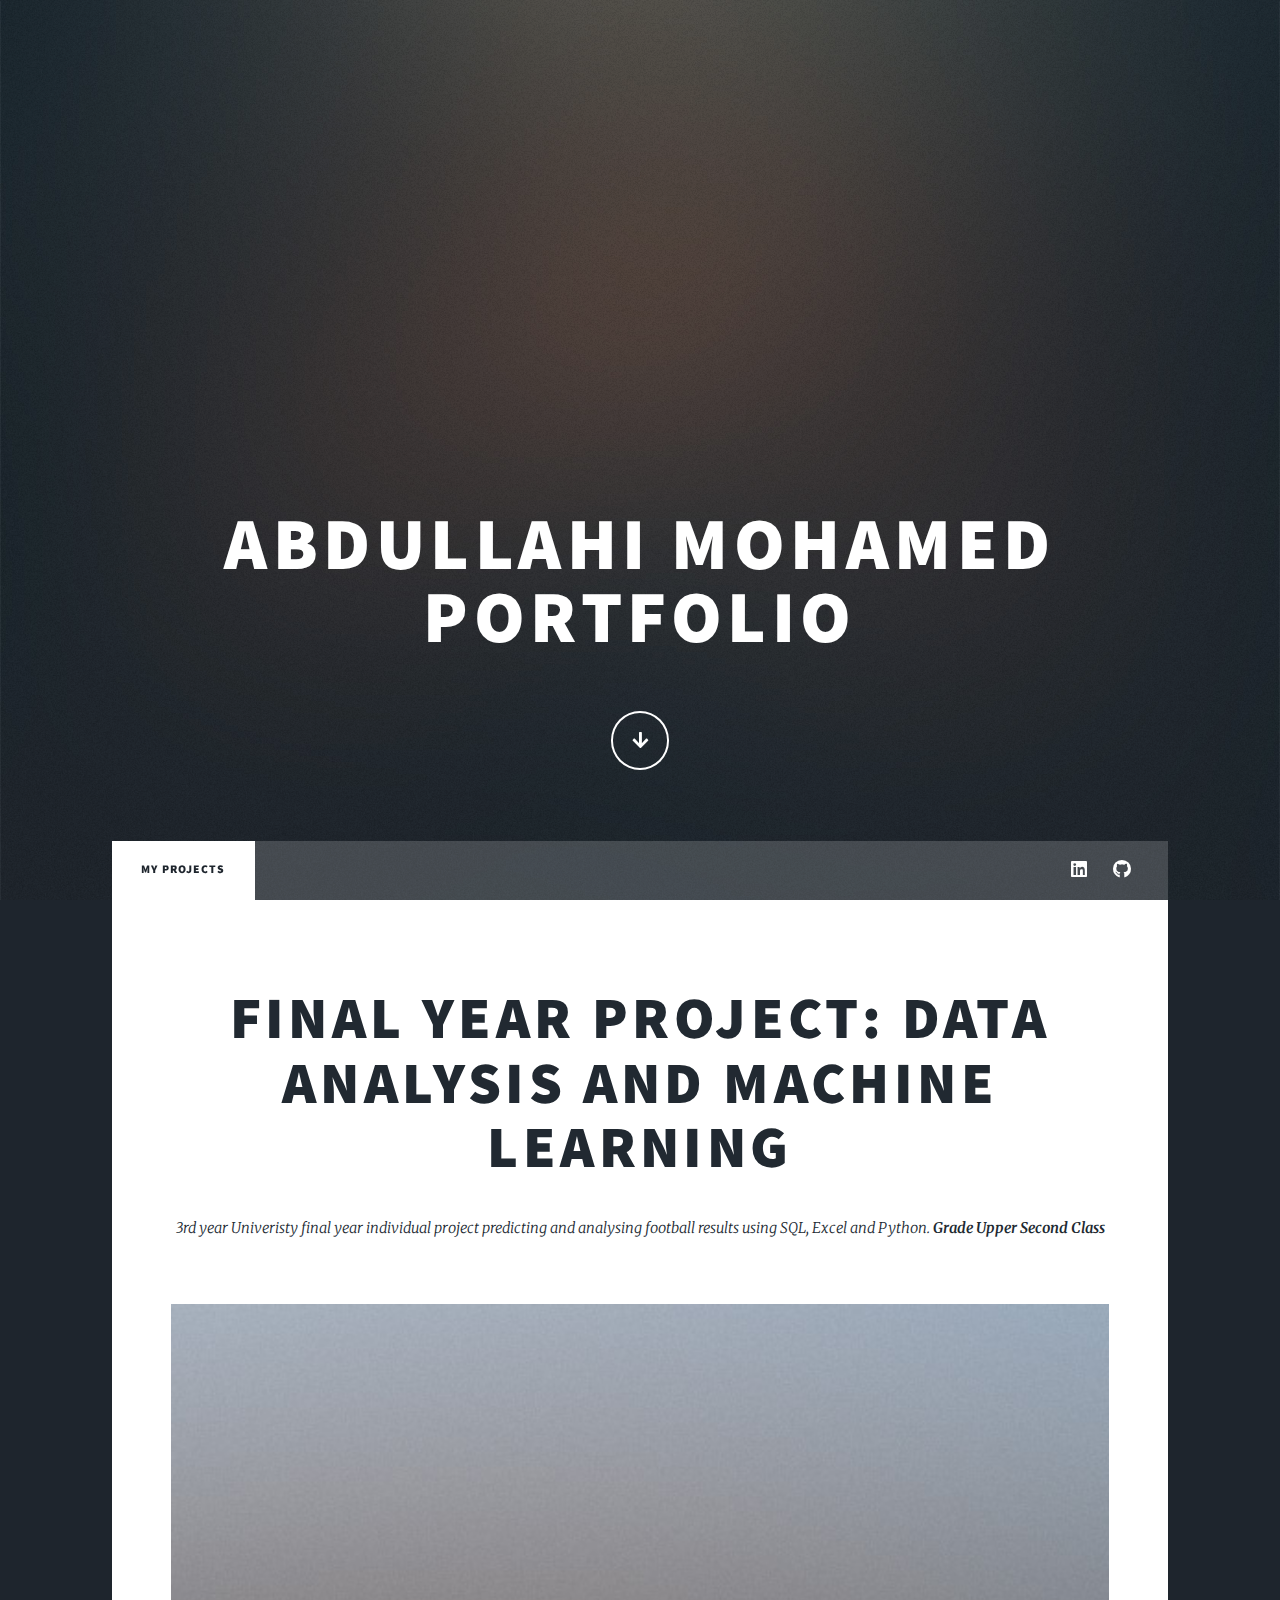
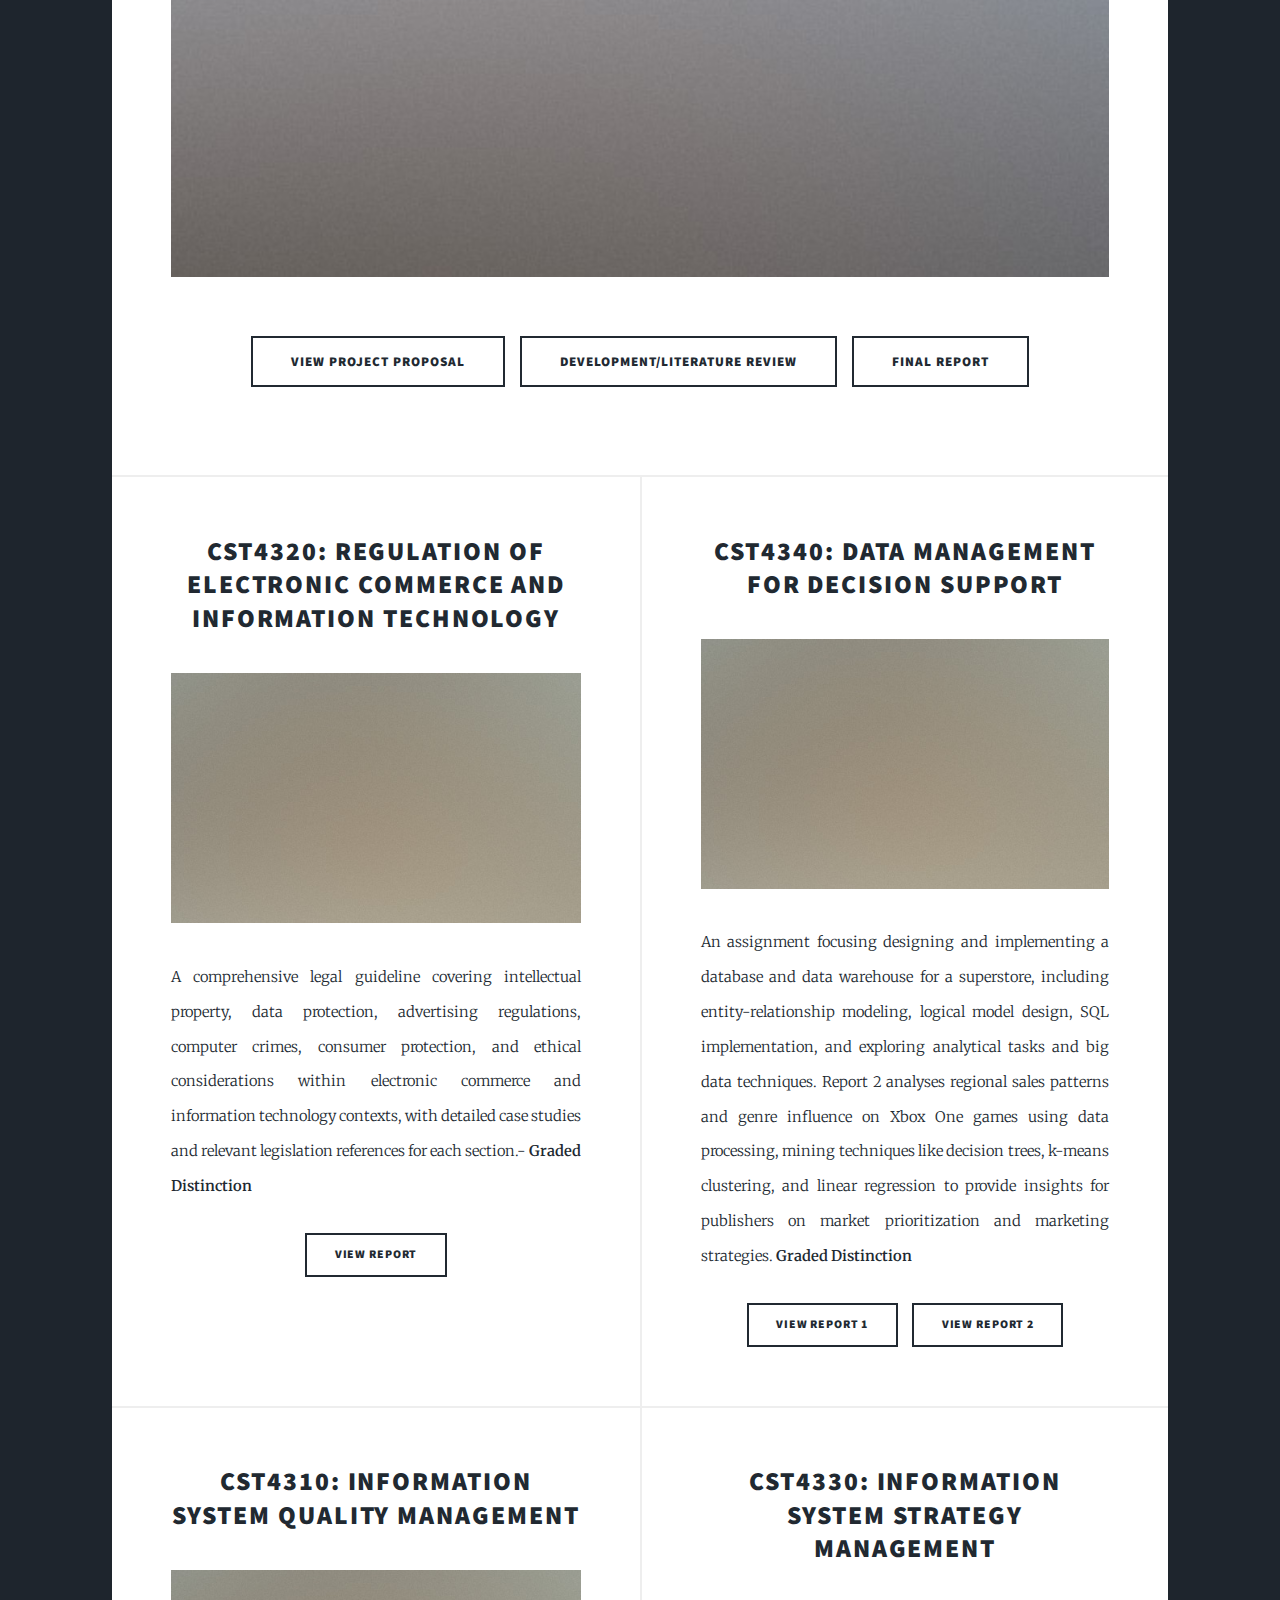
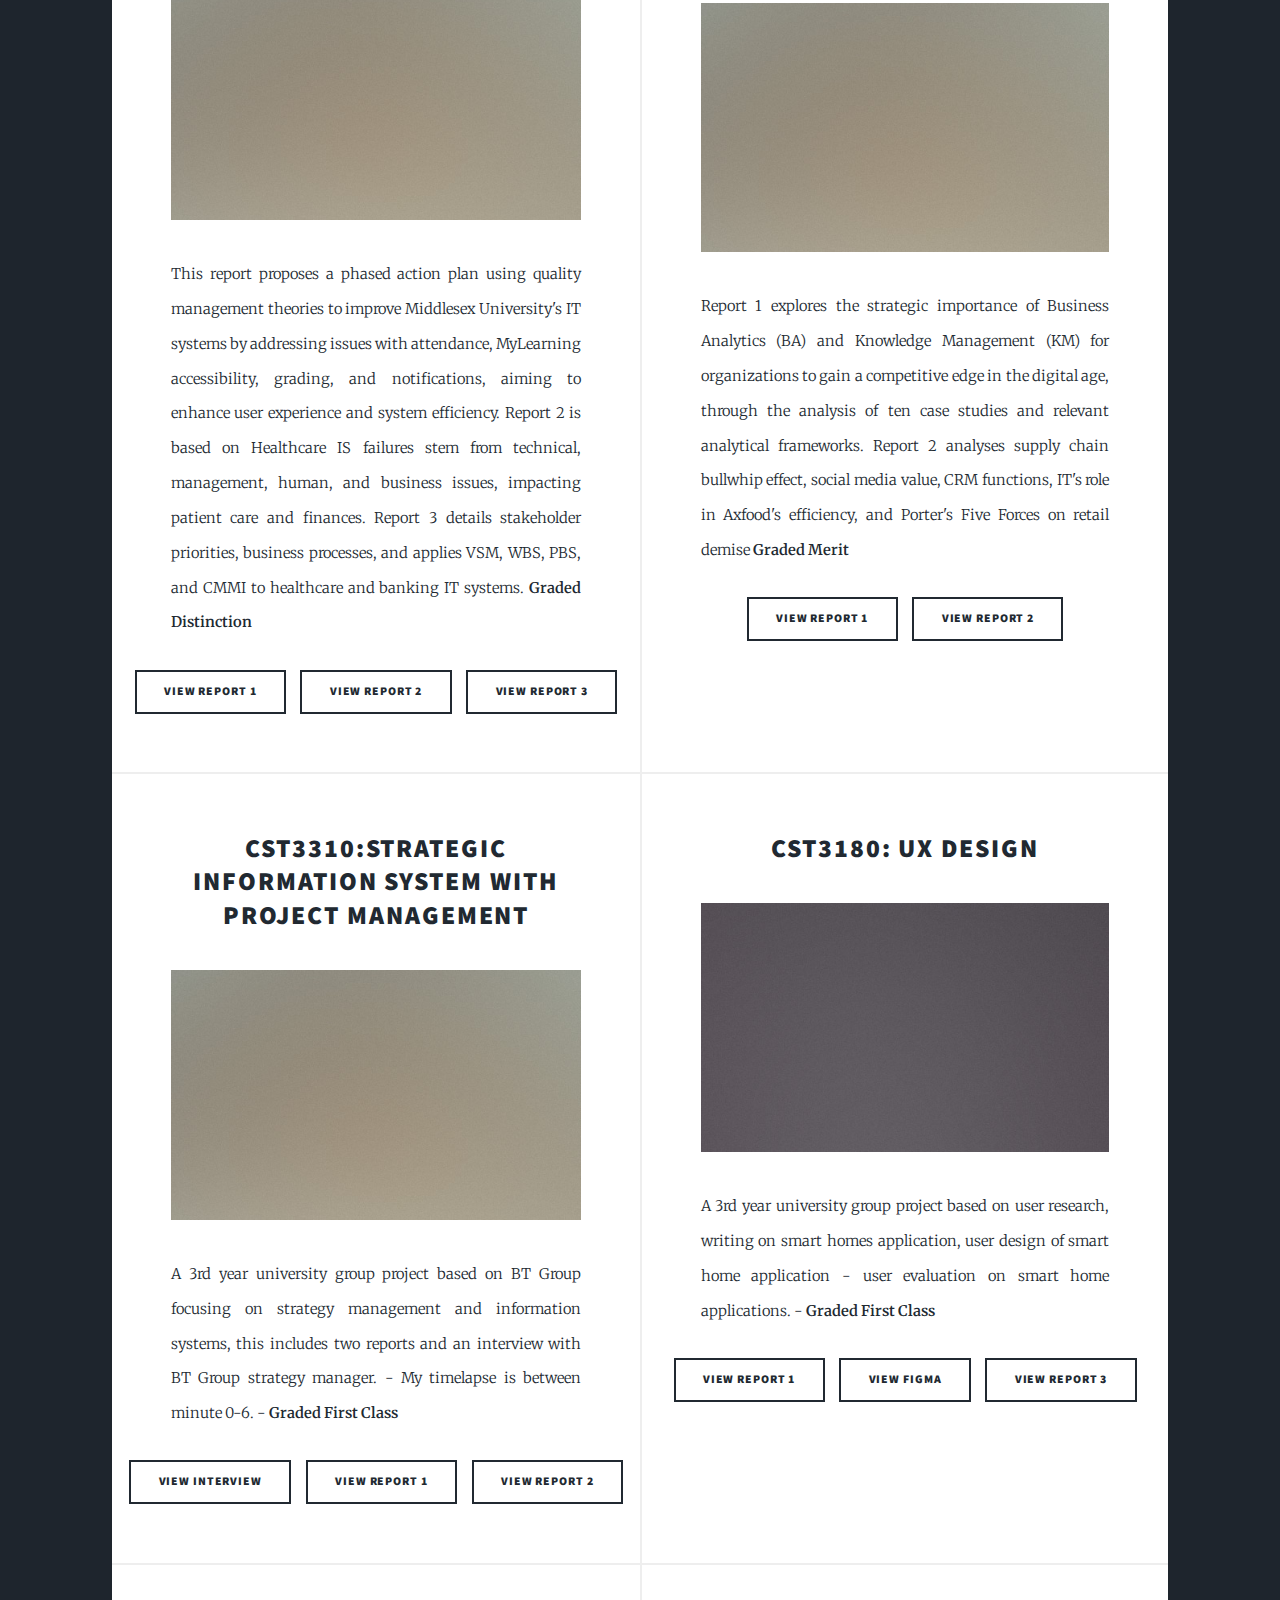
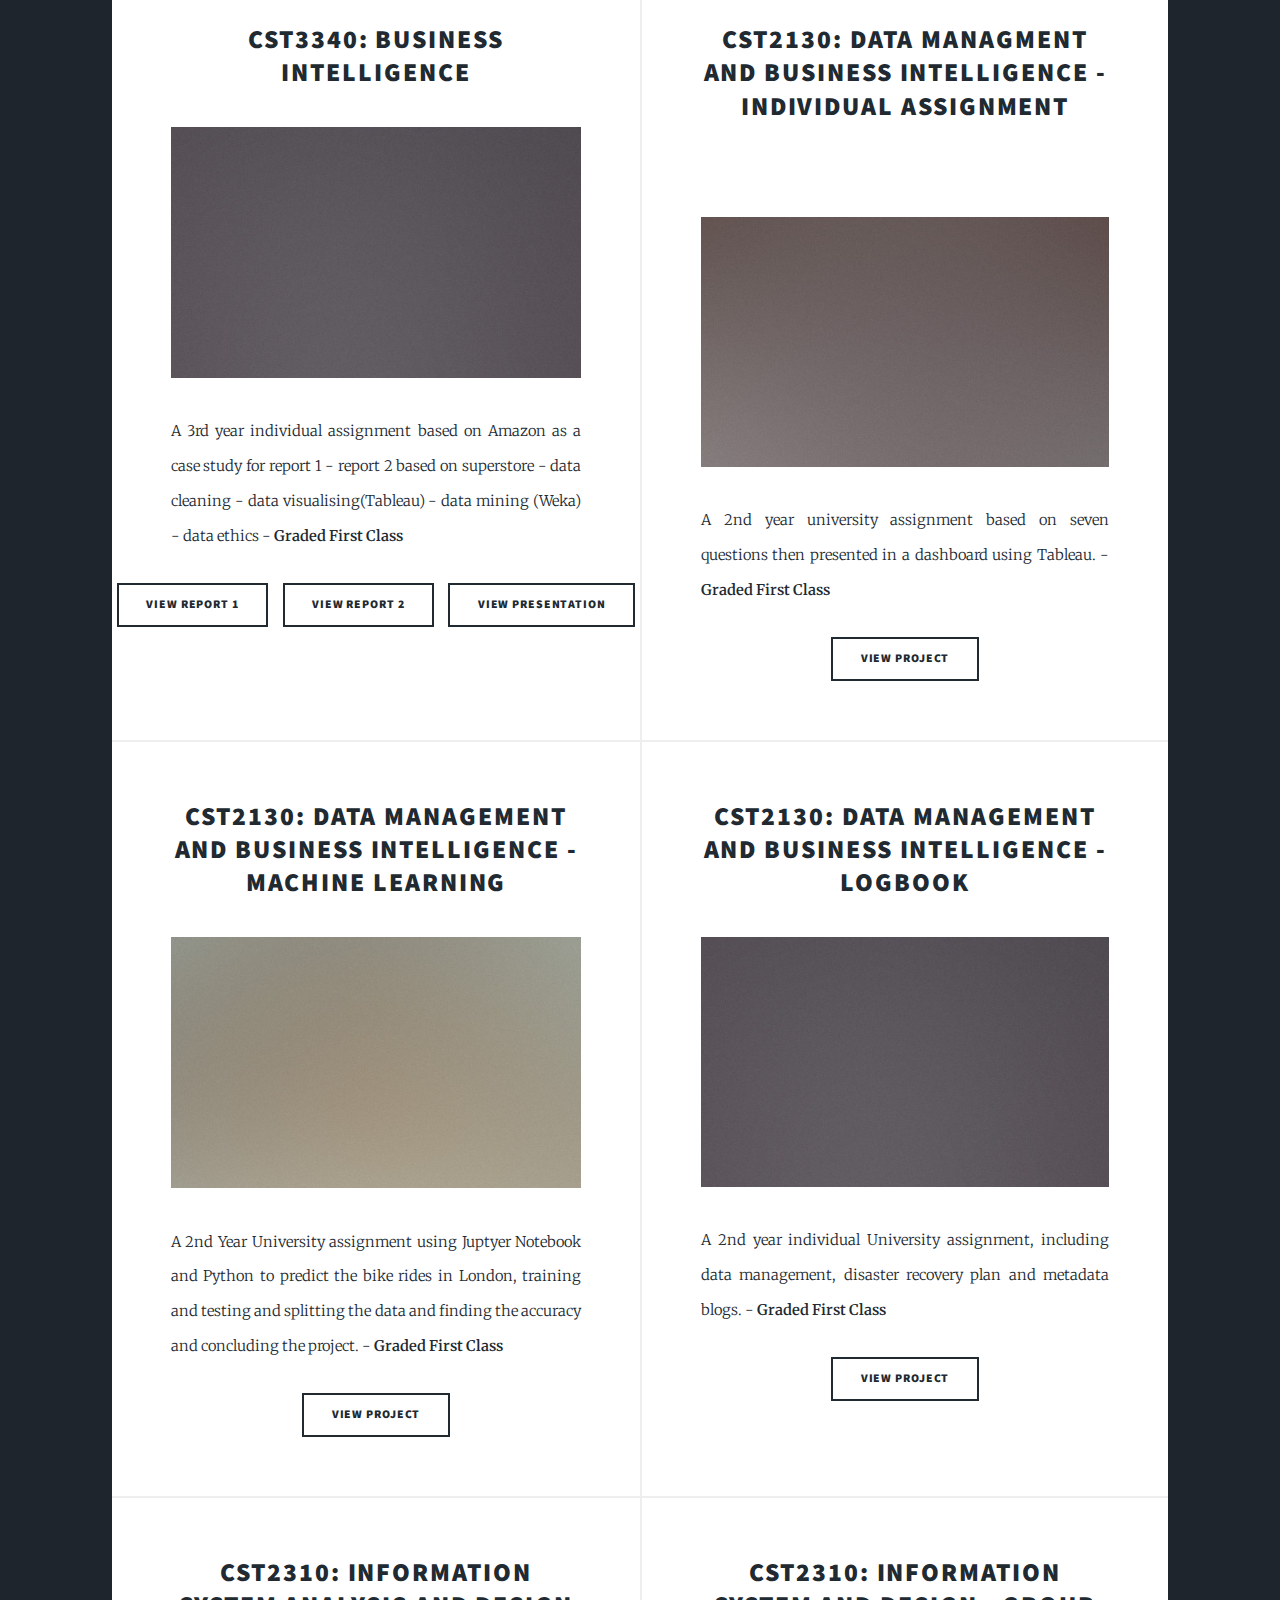
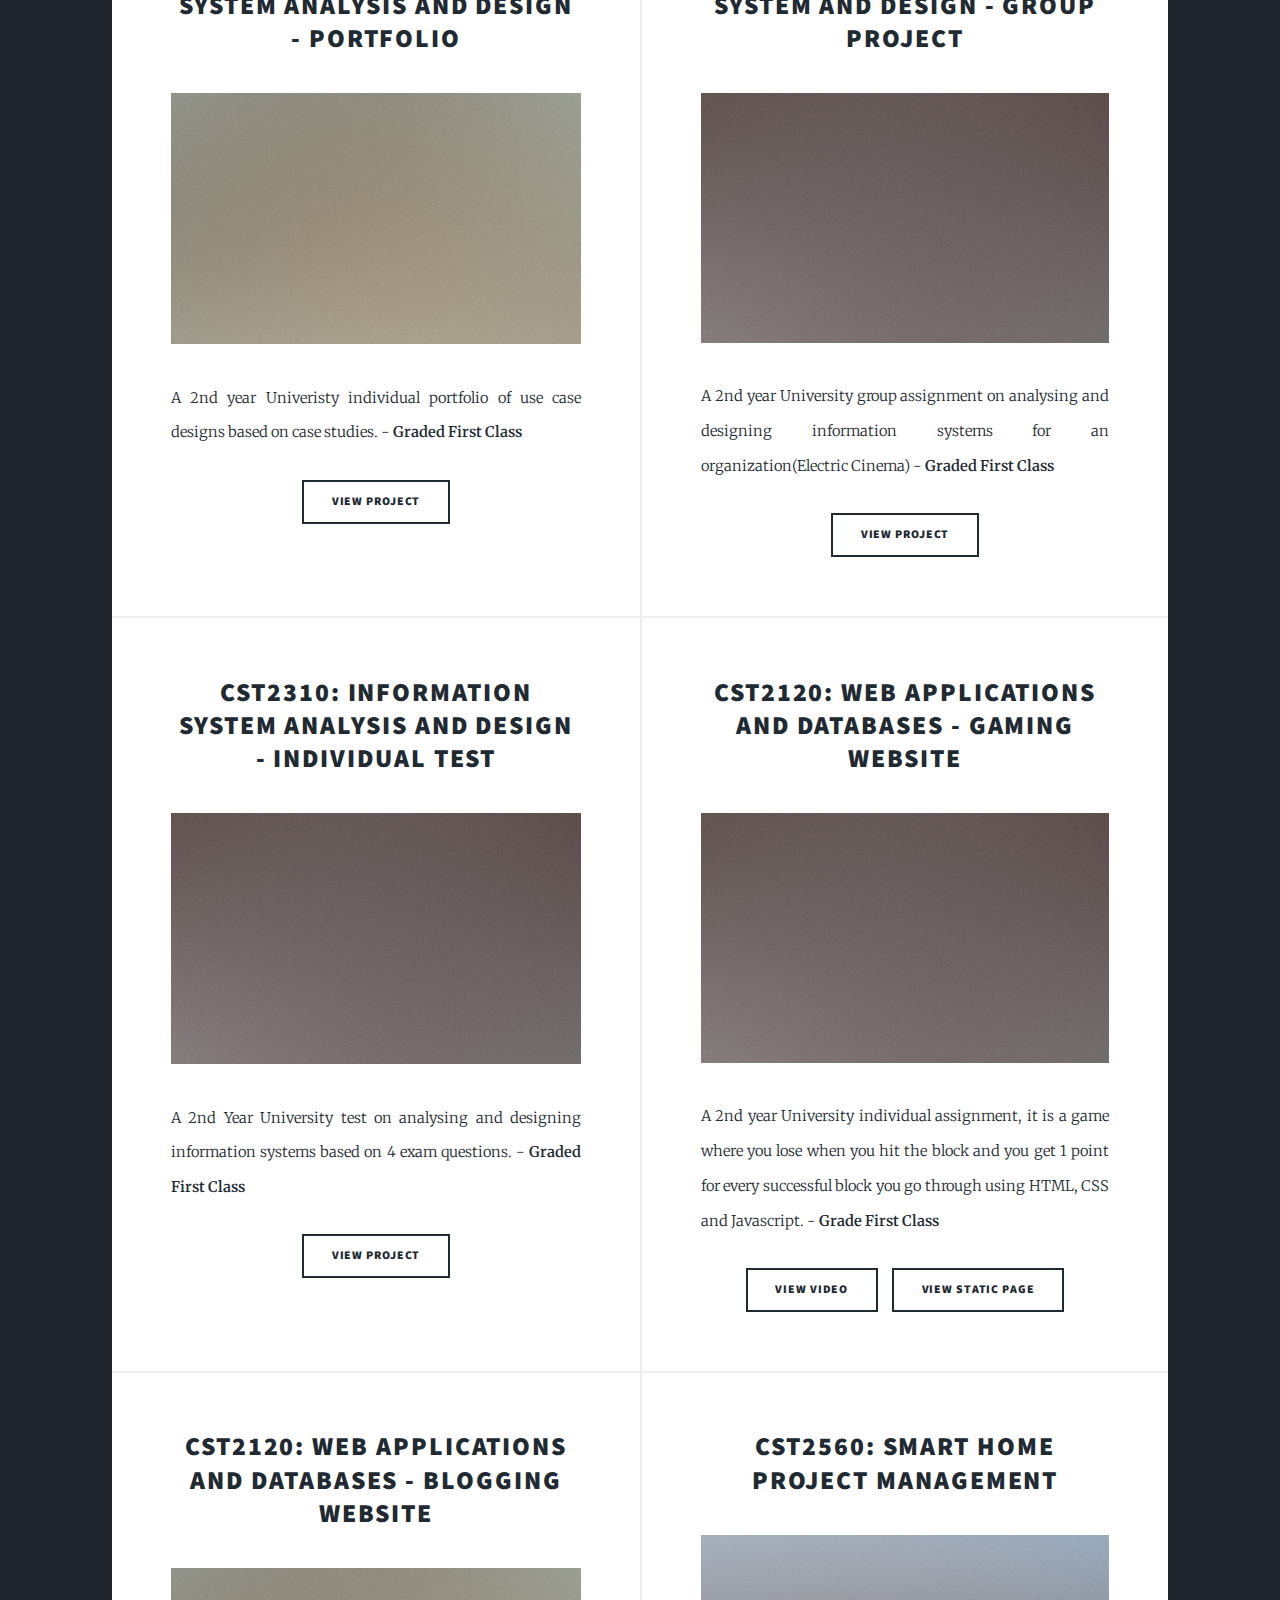
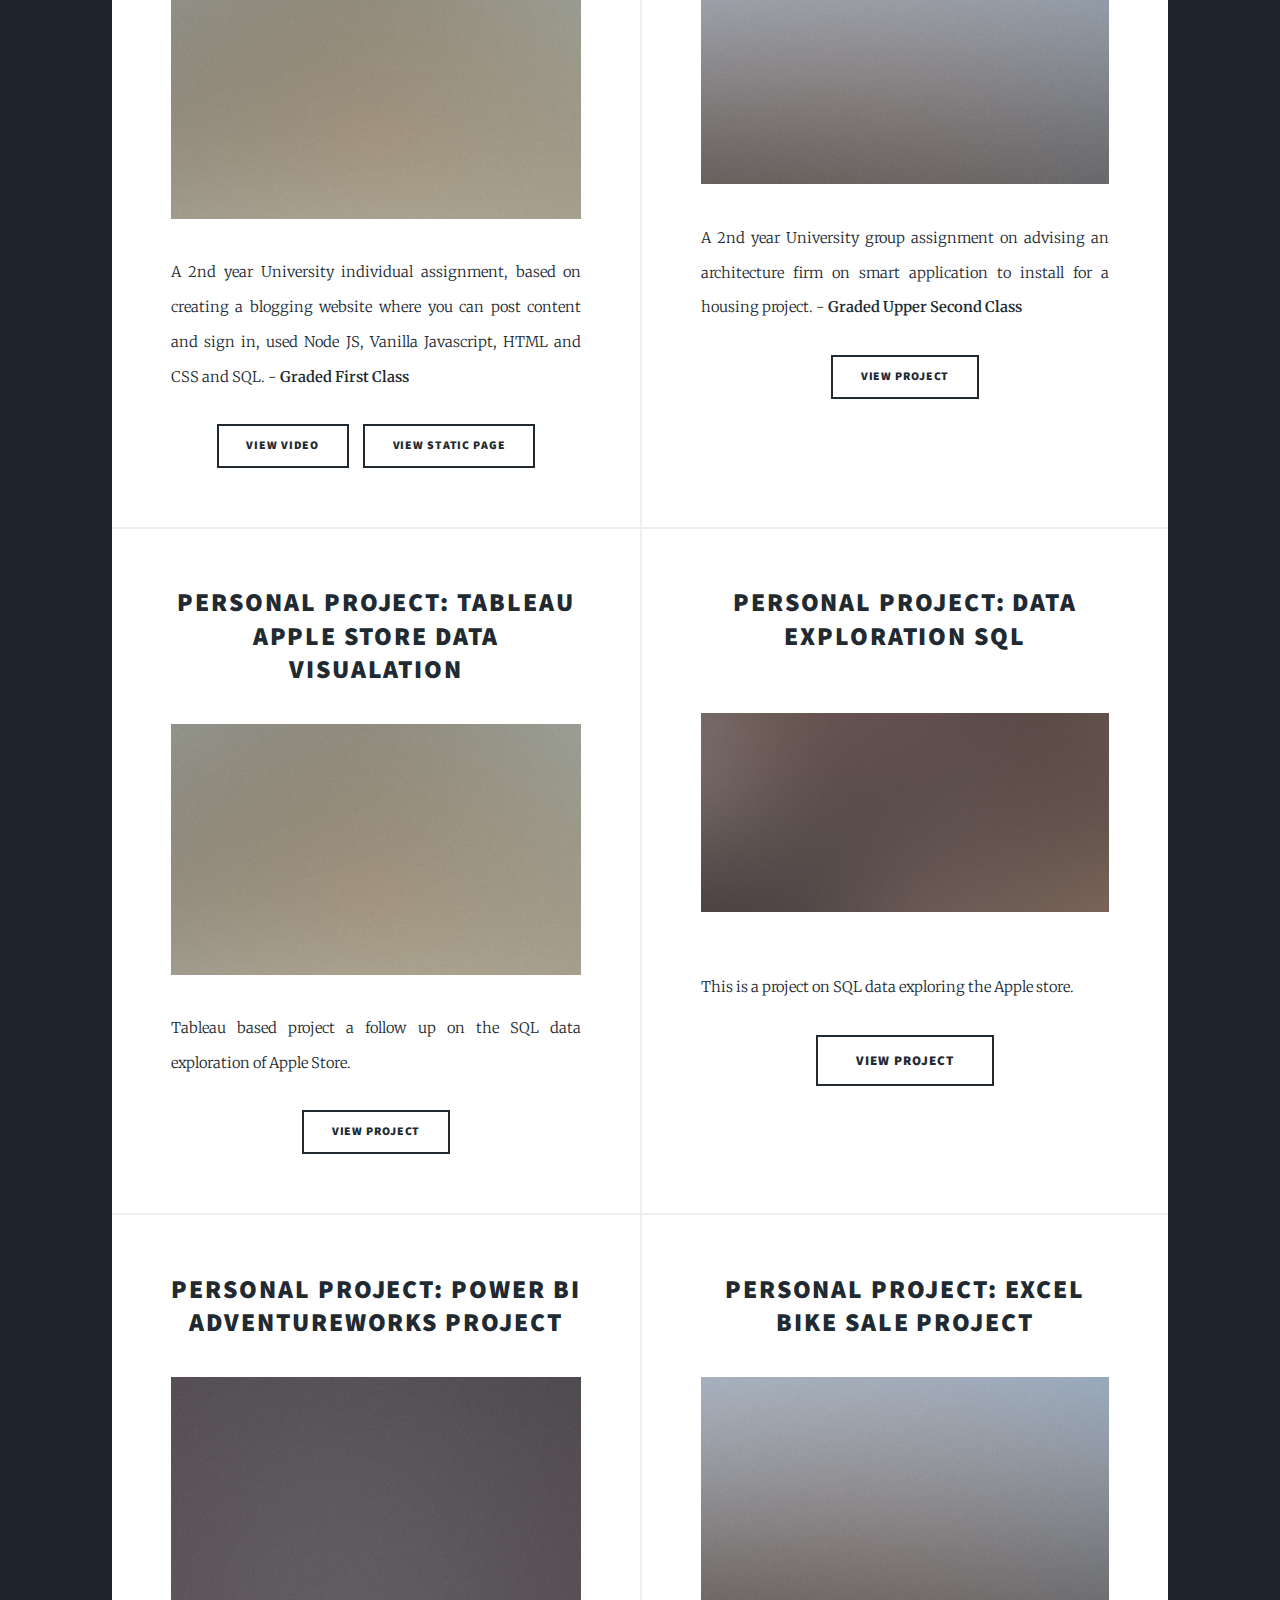
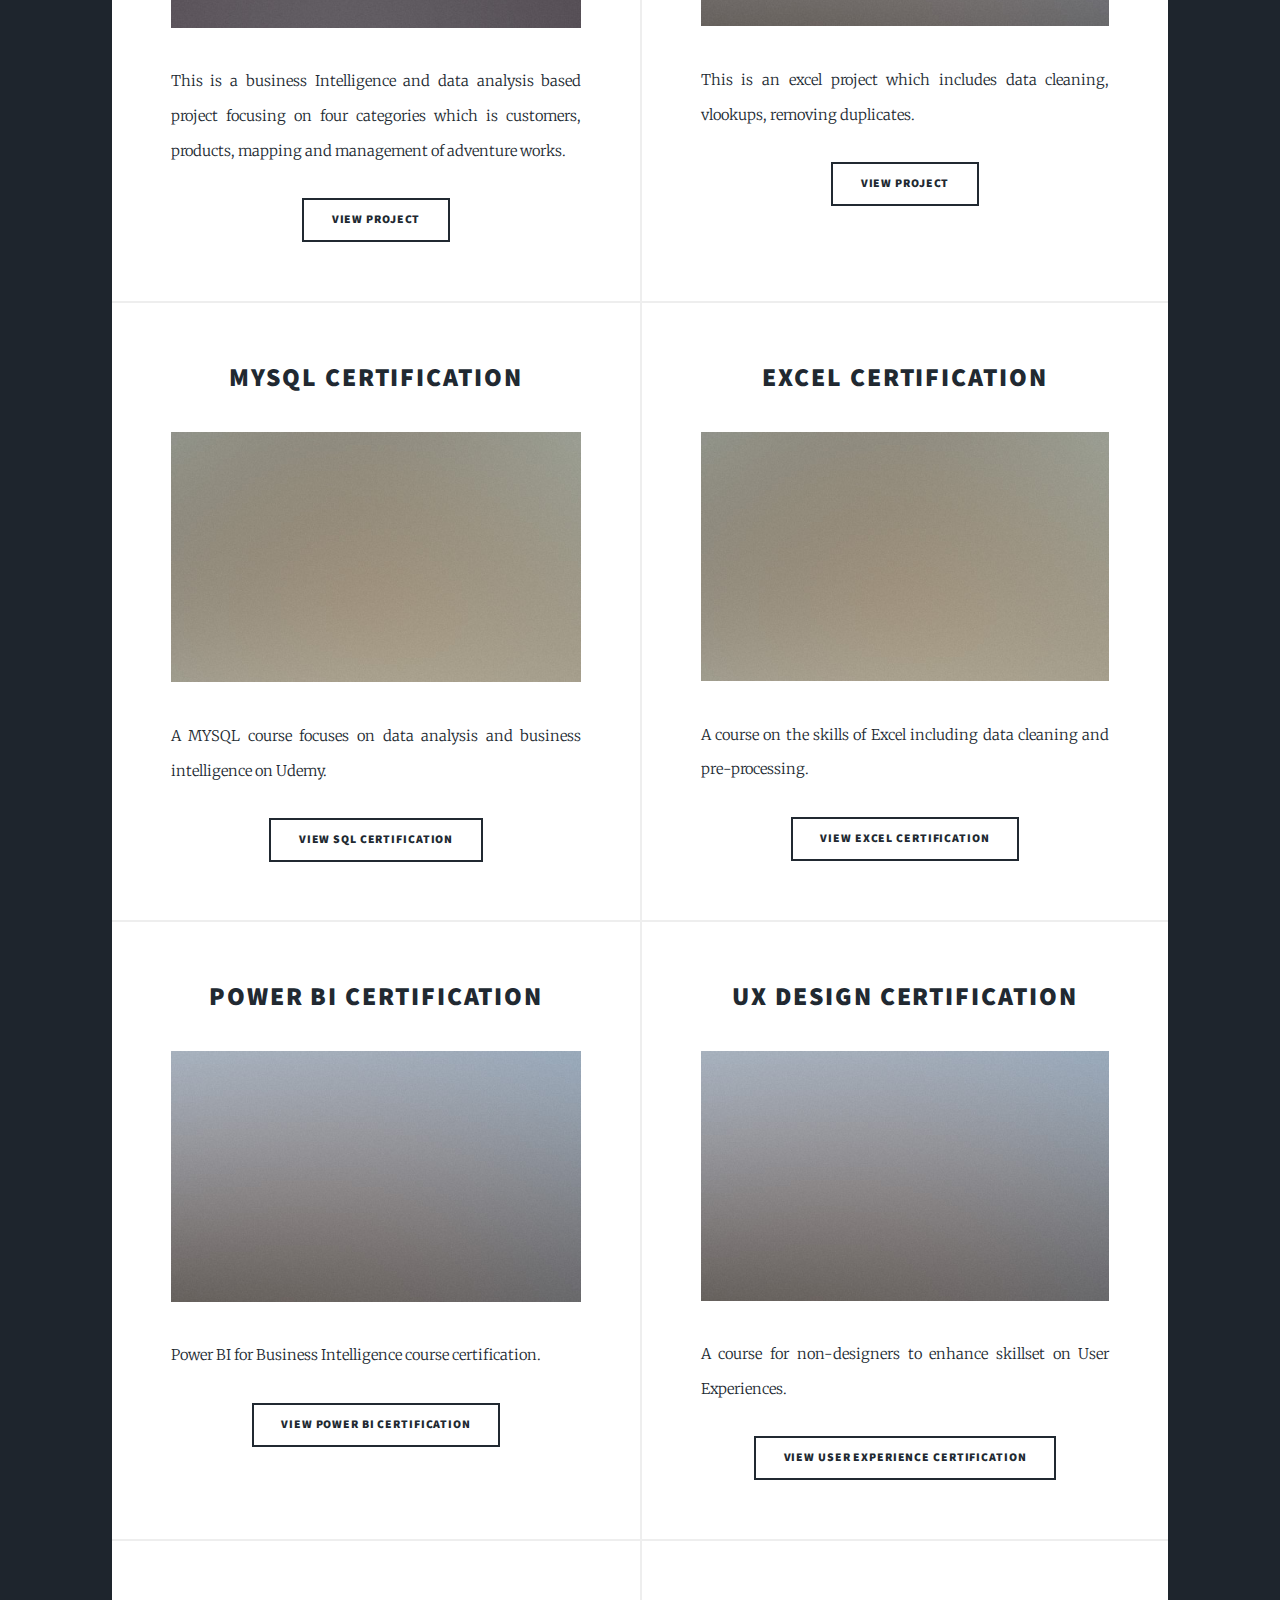
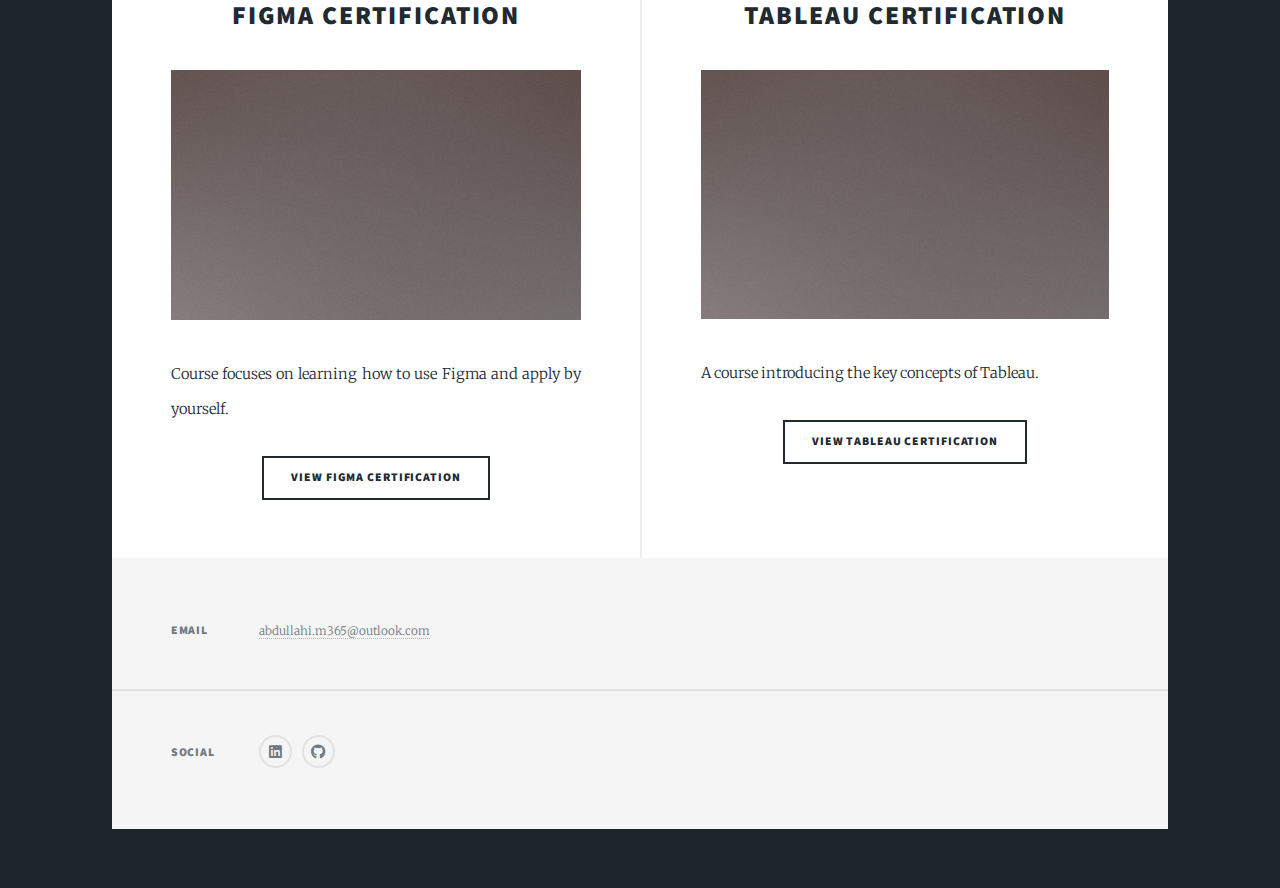
<file: index.html>
<!DOCTYPE HTML>
<!--
	Massively by HTML5 UP
	html5up.net | @ajlkn
	Free for personal and commercial use under the CCA 3.0 license (html5up.net/license)
-->
<html>

<head>
	<title>Portfolio Website</title>
	<meta charset="utf-8" />
	<meta name="viewport" content="width=device-width, initial-scale=1, user-scalable=no" />
	<link rel="stylesheet" href="assets/css/main.css" />
	<noscript>
		<link rel="stylesheet" href="assets/css/noscript.css" />
	</noscript>
</head>

<body class="is-preload">

	<!-- Wrapper -->
	<div id="wrapper" class="fade-in">

		<!-- Intro -->
		<div id="intro">
			<h1>Abdullahi Mohamed
				<br> Portfolio
			</h1>
			<p>
			</p>
			<ul class="actions">
				<li><a href="#header" class="button icon solid solo fa-arrow-down scrolly">Continue</a></li>
			</ul>
		</div>

		<!-- Header -->
		<header id="header">
			<a href="index.html" class="logo">First Class Graduate in BSc Information Technology,currently studying Business Information System Management MSc</a>
		</header>

		<!-- Nav -->
		<nav id="nav">
			<ul class="links">
				<li class="active"><a href="index.html">My Projects</a></li>

			</ul>
			<ul class="icons">
				<li><a href="https://www.linkedin.com/in/abdullahi-mohamed-8558981b0//" class="icon brands alt fa-linkedin"><span
							class="label">linkedin</span></a></li>
				<li><a href="https://github.com/am3630" class="icon brands alt fa-github"><span class="label">GitHub</span></a>
				</li>
			</ul>
		</nav>

		<!-- Main -->
		<div id="main">

			<!-- Featured Post -->
			<article class="post featured">
				<header class="major">
					<h2>Final Year Project: Data analysis and Machine Learning</h2>
					<p> 3rd year Univeristy final year individual project predicting and analysing football results using SQL, Excel and Python. <b> Grade Upper Second Class </b>
					
					</p>
				</header>
				<a href="#" class="image main"><img src="images/pic05.jpg" alt="" /></a>
				<ul class="actions special">
					<li><a href="Coursework 1 - Proposal/Coursework 1 - Project Proposal.docx" class="button large">View Project
							Proposal</a></li>
					<li><a href="Coursework 2.docx" class="button large">
							Development/literature review</a></li>
					<li><a href="Coursework 3 - Final Version .pdf" class="button large">Final Report </a></li>
				</ul>
			</article>

			<!-- Posts -->
			<section class="posts">

				  <article>
          <header>
            <h2> CST4320: Regulation of Electronic Commerce and Information Technology</h2>
          </header>
          <a href="#" class="image fit"><img src="images/pic02.jpg" alt="" /></a>
          <p>
            A comprehensive legal guideline covering intellectual property, data protection, advertising regulations,
            computer crimes, consumer protection, and ethical considerations within electronic commerce and information
            technology contexts, with detailed case studies and relevant legislation references for each section.-
            <b>Graded Distinction</b>
          </p>
          <ul class="actions special">

            <li><a href="CW1.pdf" class="button">View
                Report </a>
            </li>

          </ul>
        </article>

				
        <article>
          <header>
            <h2> CST4340: Data Management for Decision Support</h2>
          </header>
          <a href="#" class="image fit"><img src="images/pic02.jpg" alt="" /></a>
          <p>
            An assignment focusing designing and implementing a database and data warehouse for a superstore, including
            entity-relationship modeling, logical model design, SQL implementation, and exploring analytical tasks and
            big data techniques. Report 2 analyses regional sales patterns and genre influence on Xbox One
            games using data processing, mining techniques like decision trees, k-means clustering, and linear
            regression to provide insights for publishers on market prioritization and marketing strategies.
            <b>Graded Distinction</b>
          </p>
          <ul class="actions special">

            <li><a href="CST4340 - CW1 - Final Submitted Version.pdf" class="button">View
                Report 1 </a>
            </li>
            <li><a href="Coursework 2 - Knime.docx" class="button">View
                Report 2 </a>
            </li>
          </ul>
        </article>

				<article>
          <header>
            <h2> CST4310: Information System Quality Management</h2>
          </header>
          <a href="#" class="image fit"><img src="images/pic02.jpg" alt="" /></a>
          <p>
            This report proposes a phased action plan using quality management theories to improve Middlesex
            University's IT systems by addressing issues with attendance, MyLearning accessibility, grading, and
            notifications, aiming to enhance user experience and system efficiency. Report 2 is based on Healthcare IS
            failures stem from technical, management, human, and business issues, impacting patient care and finances.
            Report 3 details stakeholder priorities, business processes, and applies VSM, WBS, PBS, and CMMI to
            healthcare and banking IT systems.
            <b>Graded Distinction</b>
          </p>
          <ul class="actions special">

            <li><a href="CST4310 Group CW - Abdullahi & Hafsat.pdf" class="button">View
                Report 1 </a>
            </li>
            <li><a href="CST4310 CW2 - Final Attempt.docx" class="button">View
                Report 2 </a>
            </li>
            <li><a href="CST4310 CW.docx" class="button">View
                Report 3 </a>
            </li>
          </ul>
        </article>

				  <article>
          <header>
            <h2> CST4330: Information System Strategy Management</h2>
          </header>
          <a href="#" class="image fit"><img src="images/pic02.jpg" alt="" /></a>
          <p>
            Report 1 explores the strategic importance of Business Analytics (BA) and Knowledge Management (KM) for
            organizations to gain a competitive edge in the digital age, through the analysis of ten case studies and
            relevant analytical frameworks. Report 2 analyses supply chain bullwhip effect, social media value, CRM
            functions, IT's role in Axfood's efficiency, and Porter's Five Forces on retail demise
            <b>Graded Merit</b>
          </p>
          <ul class="actions special">

            <li><a href="Final Paper - New Version.pdf" class="button">View
                Report 1 </a>
            </li>
            <li><a href="CW3 - CST4330.docx" class="button">View
                Report 2 </a>
            </li>

          </ul>
        </article>
					<article>
					<header>
						<h2> CST3310:Strategic Information System with Project Management</h2>
					</header>
					<a href="#" class="image fit"><img src="images/pic02.jpg" alt="" /></a>
					<p>
						A 3rd year university group project based on BT Group focusing on strategy management and information systems,
						this includes two reports and an interview with BT Group strategy manager. - My timelapse is between minute 0-6. - <b>Graded First Class</b>
					</p>
					<ul class="actions special">
						<li><a href="BT- Interview.mp4" class="button">View
								Interview</a>
						</li>

						<li><a href="CST3310 - Final Group Report.docx" class="button">View
								Report 1</a>
						</li>
						<li><a href="Pair Report - full version.docx" class="button">View
								Report 2</a>
						</li>
					</ul>
				</article>

				<article>
					<header>
						<h2>CST3180: UX Design </h2>
					</header>
					<a href="#" class="image fit"><img src="images/pic04.jpg" alt="" /></a>
					<p>
						A 3rd year university group project based on user research, writing on smart homes application, user design of smart home application - user
						evaluation on smart home applications. - <b> Graded First Class</b>
					</p>
					<ul class="actions special">

						<li><a href="CW1- UX Design .docx" class="button">View
								Report 1</a>
						</li>
						<li><a
								href="https://www.figma.com/proto/PhbNE7ejDpYsysjyQac5z1/gt374's-team-library?node-id=2344-314&starting-point-node-id=2344%3A314"
								class="button">View Figma</a>
						</li>
						<li><a href="Phase 3.docx" class="button">View
								Report 3</a>
						</li>
					</ul>
				</article>

				<article>
					<header>
						<h2>CST3340: Business Intelligence </h2>
					</header>
					<a href="#" class="image fit"><img src="images/pic04.jpg" alt="" /></a>
					<p>
						A 3rd year individual assignment based on Amazon as a case study for report 1 - report 2 based on superstore - data cleaning - data visualising(Tableau) - data mining (Weka) - 
						data ethics - <b>Graded First Class</b>
					</p>
					<ul class="actions special">

						<li><a href="Assignment BI .docx" class="button">View
								Report 1</a>
						</li>
						<li><a href="CST3440 - Coursework 2 - Report - Complete.docx" class="button">View
								Report 2</a>
						</li>
						<li><a href="CST3340 - Coursework 2 - Presentation.pptx" class="button">View
								Presentation</a>
						</li>
					</ul>
				</article>

								<article>
					<header>
						<h2>CST2130: Data Managment and Business Intelligence - Individual Assignment </h2>
					</header>
					<br>
					<a href="#" class="image fit"><img src="images/pic03.jpg" alt="" /></a>
					<p> A 2nd year university assignment based on seven questions then presented in a dashboard using Tableau.
					- <b> Graded First Class
					</b></p>
					<ul class="actions special">
						<li><a
								href="https://public.tableau.com/app/profile/abdullahi.mohamed8799/viz/CST2130-SalesDataVisualisationCoursework/Dashboard1"
								class="button">View Project</a></li>
					</ul>
				</article>

				
				<article>
					<header>
						<h2>CST2130: Data Management and Business Intelligence - Machine Learning</h2>
					</header>
					<a href="#" class="image fit"><img src="images/pic02.jpg" alt="" /></a>
					<p>
						A 2nd Year University assignment using Juptyer Notebook and Python to predict the bike rides in London, training and
						testing and splitting the data and finding the accuracy and concluding the project. - <b> Graded First Class</b>
					</p>
					<ul class="actions special">
						<li><a href="London Bikes[2209].pdf" class="button">View Project</a>
						</li>
					</ul>
				</article>


				<article>
					<header>
						<h2>CST2130: Data Management and Business Intelligence - Logbook</h2>
					</header>
					<a href="#" class="image fit"><img src="images/pic04.jpg" alt="" /></a>
					<p>
						A 2nd year individual University assignment, including data management, disaster recovery plan and
						metadata blogs. - <b>Graded First Class</b>
					</p>
					<ul class="actions special">
						<li><a href="Logbook.docx" class="button">View Project</a>
						</li>
					</ul>
				</article>
				
			
				
				<article>
					<header>
						<h2>CST2310: Information System Analysis and Design - Portfolio </h2>
					</header>
					<a href="#" class="image fit"><img src="images/pic02.jpg" alt="" /></a>
					<p>
						A 2nd year Univeristy individual portfolio of use case designs based on case studies. - <b>Graded First Class</b>
					</p>
					<ul class="actions special">
						<li><a href="Final Portfolio.docx" class="button">View Project</a>
						</li>
					</ul>
				</article>

				<article>
					<header>
						<h2>CST2310: Information System and Design - Group Project </h2>
					</header>
					<a href="#" class="image fit"><img src="images/pic03.jpg" alt="" /></a>
					<p>
					A 2nd year University group assignment on analysing and designing information systems for an organization(Electric Cinema) - <b> Graded First Class</b>
					</p>
					<ul class="actions special">
						<li><a href="Information System Group Project.docx" class="button">View Project</a>
						</li>
					</ul>
				</article>


				<article>
					<header>
						<h2>CST2310: Information System Analysis and Design - Individual Test  </h2>
					</header>
					<a href="#" class="image fit"><img src="images/pic03.jpg" alt="" /></a>
					<p>
						A 2nd Year University test on analysing and designing information systems based on 4 exam questions. - <b>Graded First Class </b>
					</p>
					<ul class="actions special">
						<li><a href="CST2310.docx" class="button">View Project</a>
						</li>
					</ul>
				</article>


				<article>
					<header>
						<h2>CST2120: Web Applications and Databases - Gaming website </h2>
					</header>
					<a href="#" class="image fit"><img src="images/pic03.jpg" alt="" /></a>
					<p>
						A 2nd year University individual assignment, it is a game where you lose when you hit the block and you get 1 point for every successful block you go through
						using HTML, CSS and Javascript. - <b> Grade First Class</b>
					</p>
					<ul class="actions special">
						<li><a href="Final Website/Video/Vid Demonstration.mp4" class="button">View Video</a>
						</li>
						<li><a href="Final Website/HTML/Home Page.html" class="button">View
								Static Page</a>
						</li>
					</ul>
				</article>



				<article>
					<header>
						<h2> CST2120: Web Applications and Databases - Blogging Website </h2>
					</header>
					<a href="#" class="image fit"><img src="images/pic02.jpg" alt="" /></a>
					<p>
						A 2nd year University individual assignment, based on creating a blogging website where you can post content and sign in, used Node JS, Vanilla Javascript,
						HTML and CSS and SQL. - <b>Graded First Class</b>
					</p>
					<ul class="actions special">
						<li><a href="Video Demonstration/Vid Demonstration Single web application.mp4" class="button">View
								Video</a>
						</li>
						<li><a href="files/index.html" class="button">View
								Static Page</a>
						</li>
					</ul>
				</article>

				
					<article>
					<header>
						<h2>CST2560: Smart Home project management</h2>
					</header>
					<a href="#" class="image fit"><img src="images/pic05.jpg" alt="" /></a>
					<p>
						A 2nd year University group assignment on advising an architecture firm on smart application to install for a housing project. - <b>Graded Upper Second Class</b>
					</p>
					<ul class="actions special">
						<li><a href="Smart home group project.docx" class="button">View Project</a>
						</li>
					</ul>
				</article>


		
				
				<article>
					<header>
						<h2> Personal Project: Tableau Apple Store Data visualation</h2>
					</header>
					<a href="#" class="image fit"><img src="images/pic02.jpg" alt="" /></a>
					<p> Tableau based project a follow up on the SQL data exploration of Apple Store.</p>
					<ul class="actions special">
						<li><a
								href="https://public.tableau.com/app/profile/abdullahi.mohamed8799/viz/AppleStoreDashboard/Dashboard1"
								class="button">View Project</a></li>
					</ul>
				</article>


				<article class="posts">
					<header>
						<h2> Personal Project: Data Exploration SQL</h2>

					</header>
					<a href="#" class="image main"><img src="images/pic01.jpg" alt="" /></a>
					<p>This is a project on SQL data exploring the Apple store.</p>
					<ul class="actions special">
						<li><a href="https://github.com/am3630/AppleStoreProject/blob/main/Apple%20Store%20Analysis.sql"
								class="button large">View Project</a></li>
					</ul>
				</article>



				<article>
					<header>
						<h2>Personal Project: Power BI AdventureWorks Project</h2>
					</header>
					<a href="#" class="image fit"><img src="images/pic04.jpg" alt="" /></a>
					<p>This is a business Intelligence and data analysis based project focusing on four categories which is customers, products, mapping and management of adventure works.</p>
					<ul class="actions special">
						<li><a
								href="https://app.powerbi.com/groups/me/reports/da819b8e-e759-4334-955f-9acaedfaaa59/ReportSection?experience=power-bi"
								class="button">View Project</a></li>
					</ul>
				</article>
				<article>
					<header>
						<h2>Personal Project: Excel Bike Sale Project</h2>
					</header>
					<a href="#" class="image fit"><img src="images/pic05.jpg" alt="" /></a>
					<p>This is an excel project which includes data cleaning, vlookups, removing duplicates.</p>
					<ul class="actions special">
						<li><a href="https://1drv.ms/x/s!Av8K798ddg_WhrVrWlzDTCQyi5ee7w?e=4OEazN" class="button">View Project</a>
						</li>
					</ul>
				</article>


				<article>
					<header>
						<h2> MYSQL Certification </h2>
					</header>
					<a href="#" class="image fit"><img src="images/pic02.jpg" alt="" /></a>
					<p>
						A MYSQL course focuses on data analysis and business intelligence on Udemy.
					</p>
					<ul class="actions special">
						<li><a href="Certification/SQL - MySQL for data analytics and business intelligence.pdf" class="button">View
								SQL Certification</a>
						</li>

					</ul>
				</article>

				<article>
					<header>
						<h2>Excel Certification </h2>
					</header>
					<a href="#" class="image fit"><img src="images/pic02.jpg" alt="" /></a>
					<p>
						A course on the skills of Excel including data cleaning and pre-processing.
					</p>
					<ul class="actions special">
						<li><a href="Certification/CertificateOfCompletion_Excel Essential Training Microsoft 365.pdf"
								class="button">View
								Excel Certification</a>
						</li>

					</ul>
				</article>


				<article>
					<header>
						<h2>Power BI Certification </h2>
					</header>
					<a href="#" class="image fit"><img src="images/pic05.jpg" alt="" /></a>
					<p>
						Power BI for Business Intelligence course certification.
					</p>
					<ul class="actions special">
						<li><a href="Certification/Power BI Certficate.pdf" class="button">View
								Power BI Certification</a>
						</li>

					</ul>
				</article>



				<article>
					<header>
						<h2>UX Design Certification </h2>
					</header>
					<a href="#" class="image fit"><img src="images/pic05.jpg" alt="" /></a>
					<p>
						A course for non-designers to enhance skillset on User Experiences.
					</p>
					<ul class="actions special">
						<li><a href="Certification/CertificateOfCompletion_User Experience UX for NonDesigners.pdf"
								class="button">View
								User Experience Certification</a>
						</li>

					</ul>
				</article>



				<article>
					<header>
						<h2>Figma Certification </h2>
					</header>
					<a href="#" class="image fit"><img src="images/pic03.jpg" alt="" /></a>
					<p>
						Course focuses on learning how to use Figma and apply by yourself.
					</p>
					<ul class="actions special">
						<li><a href="CertificateOfCompletion_Figma Essential Training The Basics.pdf" class="button">View
								Figma Certification</a>
						</li>

					</ul>
				</article>


				<article>
					<header>
						<h2>Tableau Certification </h2>
					</header>
					<a href="#" class="image fit"><img src="images/pic03.jpg" alt="" /></a>
					<p>
						A course introducing the key concepts of Tableau.
					</p>
					<ul class="actions special">
						<li><a href="CertificateOfCompletion_Everybodys Introduction to Tableau.pdf" class="button">View
								Tableau Certification</a>
						</li>

					</ul>
				</article>

			</section>



		</div>

		<!-- Footer -->
		<footer id="footer">

			<section class="split contact">


				<section>
					<h3>Email</h3>
					<p><a href="#">abdullahi.m365@outlook.com</a></p>
				</section>
				<section>
					<h3>Social</h3>
					<ul class="icons alt">
						<li><a href="https://www.linkedin.com/in/abdullahi-mohamed-8558981b0/"
								class="icon brands alt fa-linkedin"><span class="label">linkedin</span></a></li>
						<li><a href="https://github.com/am3630" class="icon brands alt fa-github"><span
									class="label">GitHub</span></a></li>
					</ul>
				</section>
			</section>
		</footer>

		<!-- Copyright -->
		<div id="copyright">

		</div>

	</div>

	<!-- Scripts -->
	<script src="assets/js/jquery.min.js"></script>
	<script src="assets/js/jquery.scrollex.min.js"></script>
	<script src="assets/js/jquery.scrolly.min.js"></script>
	<script src="assets/js/browser.min.js"></script>
	<script src="assets/js/breakpoints.min.js"></script>
	<script src="assets/js/util.js"></script>
	<script src="assets/js/main.js"></script>

</body>

</html>
</file>
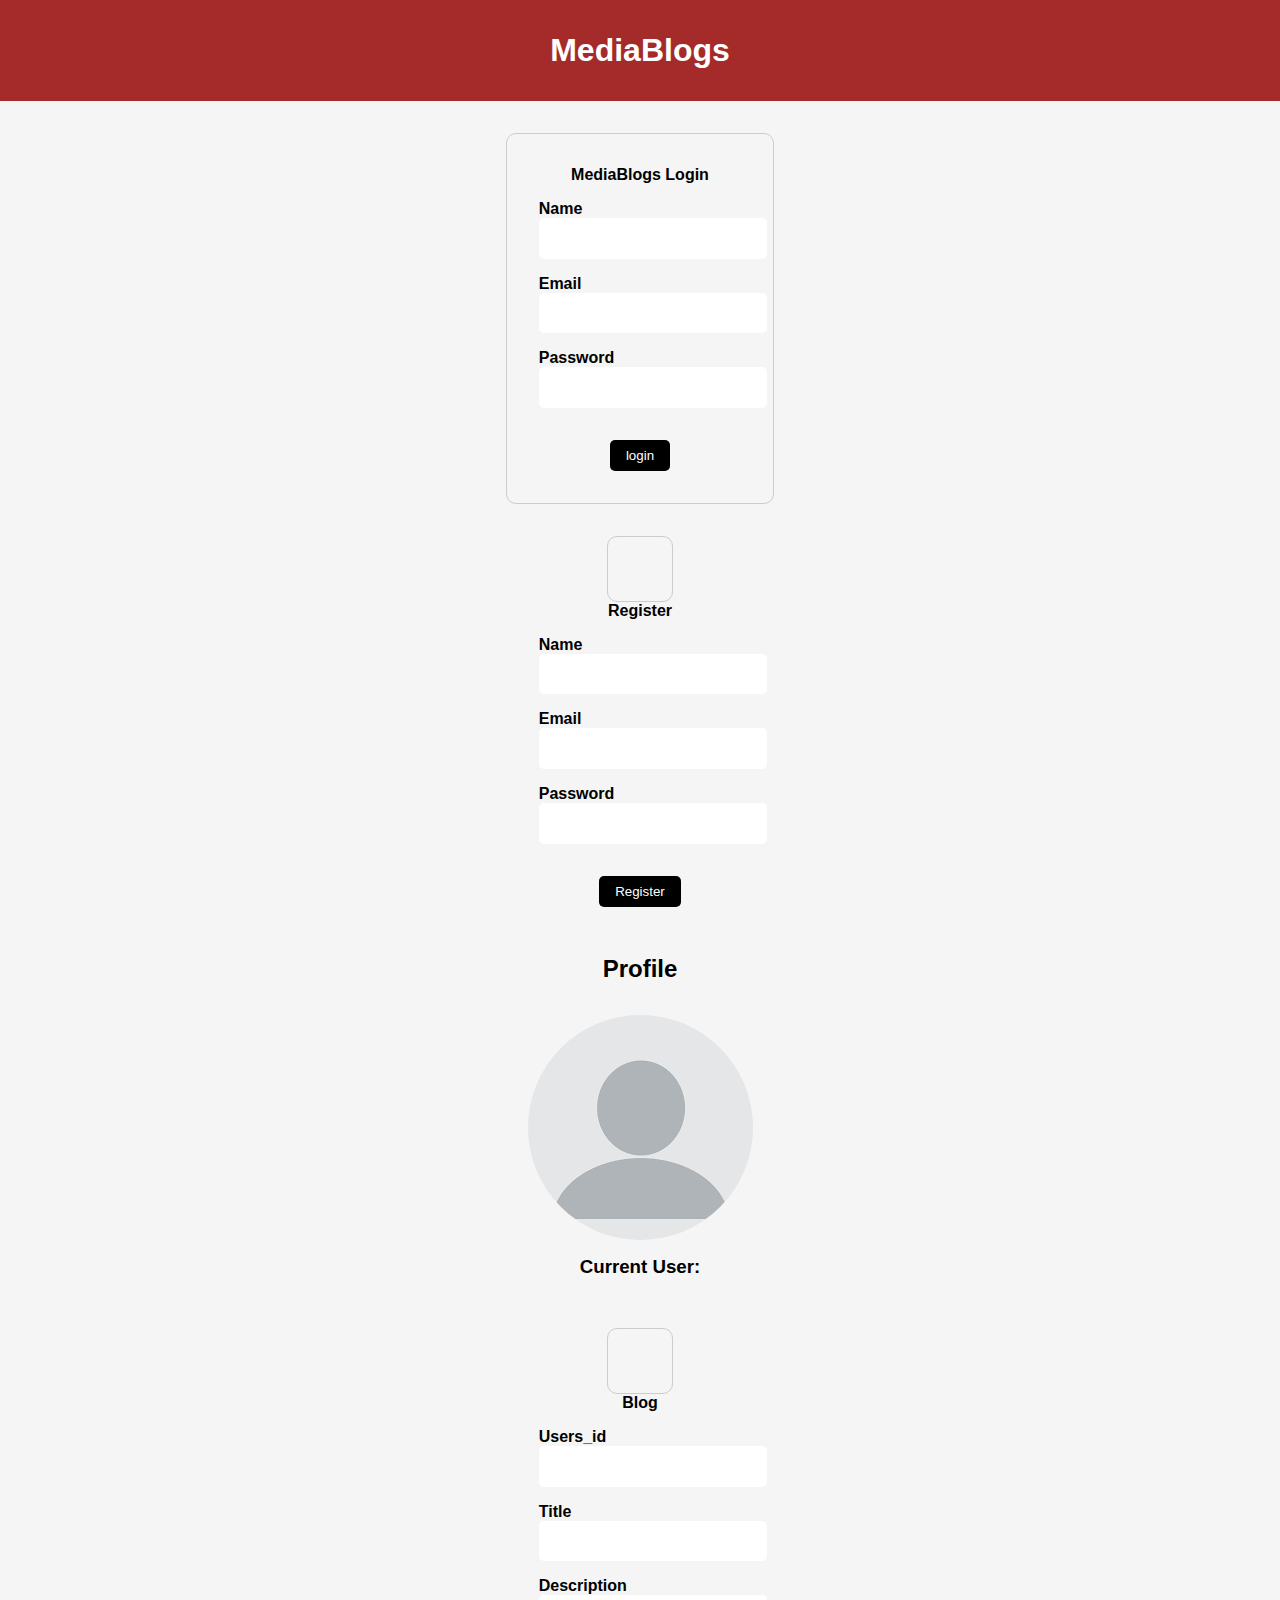
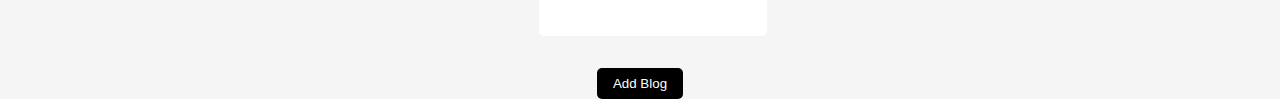
<file: files/index.html>
<!DOCTYPE html>
<html lang="en">

<head>
  <meta charset="UTF-8">
  <meta http-equiv="X-UA-Compatible" content="IE=edge">
  <meta name="viewport" content="width=device-width, initial-scale=1.0">
  <link rel="stylesheet" type="text/css" href="CSS/styles.css">
  <title>MediaBlogs</title>
</head>

<body>
  <h1>MediaBlogs</h1>
  <div class="container">
    <div class="container login-block">
      <!-- login section content here -->
      <div class="text"><b>MediaBlogs Login </b></div>
      <form action="#">
        <div class="information">
          <label for="loggedinname">Name</label>
          <input type="text" name="name" id="loggedinname">
        </div>
        <div class="information">
          <label for="loggedinemail">Email</label>
          <input type="email" name="email" id="loggedinemail">
        </div>
        <div class="information">
          <label for="loggedinPassword">Password</label>
          <input type="password" name="password" id="loggedinPassword">
        </div>
        <div class="thebutton">
          <button onclick="login()">login</button>
        </div>

      </form>
    </div>
  </div>
  <!-- Register section content here -->
  <div class="container">
    <div class="container register-blocks">
    </div>
    <div class="text"><b> Register</b></div>
    <form action="#">
      <div class="information">
        <label for="nameid">Name</label>
        <input type="text" name="name" id="nameid">
      </div>
      <div class="information">
        <label for="emailid">Email</label>
        <input type="email" name="email" id="emailid">
      </div>
      <div class="information">
        <label for="passwordid">Password</label>
        <input type="password" name="password2" id="passwordid">
      </div>

      <div class="thebutton">
        <button onclick="register()">Register</button>
      </div>

    </form>
  </div>
  <!-- profile content here -->
  <div class="container-two">
    <h2>Profile</h2>
    <img src="Images/profile.png" alt="profilepic">
    <h3>Current User: <span id="thenameis"></span></h3>
  </div>

  <script>
    // Retreiving form the local storage
    const thename = localStorage.getItem("thenameis");
    document.querySelector("#thenameis").textContent = thename;
  </script>

  <div class="container">
    <div class="container register-blocks">
    </div>
    <div class="text"><b> Blog</b></div>
    <form action="#">
      <div class="information">
        <label for="usersid">Users_id</label>
        <input type="text" name="userss" id="usersid">
      </div>
      <div class="information">
        <label for="Titleid">Title</label>
        <input type="text" name="title" id="Titleid">
      </div>
      <div class="information">
        <label for="Descriptionid">Description</label>
        <input type="text" name="Description" id="Descriptionid">
      </div>
      <div class="thebutton">
        <button onclick="blog()">Add Blog</button>
      </div>
      </form>
  </div>
  <script src="JavaScipt/client.js"> </script>
</body>

</html>
</file>
<file: files/CSS/styles.css>
/* body all colorway */
body {
  font-family: Arial, sans-serif;
  margin: 0;
  padding: 0;
  background-color: whitesmoke;
}

h1 {
  background-color: brown;
  color: white;
  text-align: center;
  margin: 0;
  padding: 2rem;
}

/* Login and register form style for both and blog*/
.container {
  align-items: center;
  margin-top: 2rem;
  display: flex;
  flex-direction: column;
}


/* block form style for both and blog*/
.login-block,.register-blocks {

  border: 1px solid #ccc;
  border-radius: 10px;
  padding: 2rem;
  max-width: 900px;
  margin: 0 auto;
}

.information {
  margin: 1rem 0;
}

label {
  display: block;
  font-weight: bold;
}

input[type="text"],
input[type="email"],
input[type="password"] {
  padding: 0.8rem;
  border: none;
  border-radius: 5px;
  width: 100%;
}

.thebutton {
  margin-top: 2rem;
  display: flex;
  justify-content: center;
  align-items: center;
}

button {
  background-color: black;
  color: #fff;
  padding: 0.5rem 1rem;
  border: none;
  border-radius: 5px;
  cursor: pointer;
  display: flex;
  justify-content: center;
  align-items: center;
}

/* Profile pic style */
.container-two {
  display: flex;
  flex-direction: column;
  justify-content: center;
  align-items: center;
  margin-top: 2rem;
}

h2 {
  color: black;
  text-align: center;
  margin: 0;
  padding: 1rem;
}

img {
  border-radius: 50%;
  margin-top: 1rem;
}

h3 {
  margin-top: 1rem;
  text-align: center;
}

.blog-container {
  display: flex;
  flex-direction: column;
  gap: 20px;
}

.blog-post {
  background-color: #f0f0f0;
  padding: 20px;
  border-radius: 10px;
}

.blog-post h2 {
  font-size: 24px;
  margin-bottom: 10px;
}

.blog-post p {
  font-size: 16px;
  margin-bottom: 10px;
}

.blog-post small {
  font-size: 12px;
  color: gray;
}
</file>
<file: assets/css/main.css>
@import url(fontawesome-all.min.css);
@import url("https://fonts.googleapis.com/css?family=Merriweather:300,700,300italic,700italic|Source+Sans+Pro:900");

/*
	Massively by HTML5 UP
	html5up.net | @ajlkn
	Free for personal and commercial use under the CCA 3.0 license (html5up.net/license)
*/

html, body, div, span, applet, object,
iframe, h1, h2, h3, h4, h5, h6, p, blockquote,
pre, a, abbr, acronym, address, big, cite,
code, del, dfn, em, img, ins, kbd, q, s, samp,
small, strike, strong, sub, sup, tt, var, b,
u, i, center, dl, dt, dd, ol, ul, li, fieldset,
form, label, legend, table, caption, tbody,
tfoot, thead, tr, th, td, article, aside,
canvas, details, embed, figure, figcaption,
footer, header, hgroup, menu, nav, output, ruby,
section, summary, time, mark, audio, video {
	margin: 0;
	padding: 0;
	border: 0;
	font-size: 100%;
	font: inherit;
	vertical-align: baseline;}

article, aside, details, figcaption, figure,
footer, header, hgroup, menu, nav, section {
	display: block;}

body {
	line-height: 1;
}

ol, ul {
	list-style: none;
}

blockquote, q {
	quotes: none;
}

	blockquote:before, blockquote:after, q:before, q:after {
		content: '';
		content: none;
	}

table {
	border-collapse: collapse;
	border-spacing: 0;
}

body {
	-webkit-text-size-adjust: none;
}

mark {
	background-color: transparent;
	color: inherit;
}

input::-moz-focus-inner {
	border: 0;
	padding: 0;
}

input, select, textarea {
	-moz-appearance: none;
	-webkit-appearance: none;
	-ms-appearance: none;
	appearance: none;
}

/* Basic */

	@-ms-viewport {
		width: device-width;
	}

	body {
		-ms-overflow-style: scrollbar;
	}

	@media screen and (max-width: 480px) {

		html, body {
			min-width: 320px;
		}

	}

	html {
		box-sizing: border-box;
	}

	*, *:before, *:after {
		box-sizing: inherit;
	}

	body {
		background-color: #1e252d;
	}

		body.is-preload *, body.is-preload *:before, body.is-preload *:after {
			-moz-animation: none !important;
			-webkit-animation: none !important;
			-ms-animation: none !important;
			animation: none !important;
			-moz-transition: none !important;
			-webkit-transition: none !important;
			-ms-transition: none !important;
			transition: none !important;
		}

/* Type */

	html {
		font-size: 16pt;
	}

		@media screen and (max-width: 1680px) {

			html {
				font-size: 12pt;
			}

		}

		@media screen and (max-width: 1280px) {

			html {
				font-size: 11pt;
			}

		}

		@media screen and (max-width: 360px) {

			html {
				font-size: 10pt;
			}

		}

	body {
		color: #212931;
	}

	body, input, select, textarea {
		font-family: "Merriweather", Georgia, serif;
		font-weight: 300;
		font-size: 1rem;
		line-height: 2.375;
	}

	a {
		-moz-transition: color 0.2s ease-in-out, background-color 0.2s ease-in-out, border-color 0.2s ease-in-out, box-shadow 0.2s ease-in-out;
		-webkit-transition: color 0.2s ease-in-out, background-color 0.2s ease-in-out, border-color 0.2s ease-in-out, box-shadow 0.2s ease-in-out;
		-ms-transition: color 0.2s ease-in-out, background-color 0.2s ease-in-out, border-color 0.2s ease-in-out, box-shadow 0.2s ease-in-out;
		transition: color 0.2s ease-in-out, background-color 0.2s ease-in-out, border-color 0.2s ease-in-out, box-shadow 0.2s ease-in-out;
		border-bottom: dotted 1px;
		text-decoration: none;
	}

		a:hover {
			border-bottom-color: transparent;
		}

	strong, b {
		font-weight: 600;
	}

	em, i {
		font-style: italic;
	}

	p {
		text-align: justify;
		margin: 0 0 2rem 0;
	}

	h1, h2, h3, h4, h5, h6 {
		font-family: "Source Sans Pro", Helvetica, sans-serif;
		font-weight: 900;
		line-height: 1.5;
		letter-spacing: 0.075em;
		text-transform: uppercase;
		margin: 0 0 1rem 0;
	}

		h1 a, h2 a, h3 a, h4 a, h5 a, h6 a {
			border-bottom: 0;
			color: inherit;
			text-decoration: none;
		}

	h1 {
		font-size: 4rem;
		line-height: 1.1;
		margin: 0 0 2rem 0;
	}

	h2 {
		font-size: 1.75rem;
		line-height: 1.3;
		margin: 0 0 1.5rem 0;
	}

	h3 {
		font-size: 1.25rem;
		margin: 0 0 1.5rem 0;
	}

	h4 {
		font-size: 1rem;
	}

	h5 {
		font-size: 0.9rem;
	}

	h6 {
		font-size: 0.8rem;
	}

	sub {
		font-size: 0.8rem;
		position: relative;
		top: 0.5rem;
	}

	sup {
		font-size: 0.8rem;
		position: relative;
		top: -0.5rem;
	}

	blockquote {
		border-left: solid 4px;
		font-style: italic;
		margin: 0 0 2rem 0;
		padding: 0.5rem 0 0.5rem 2rem;
	}

	code {
		border: solid 2px;
		font-family: "Courier New", monospace;
		font-size: 0.9rem;
		margin: 0 0.25rem;
		padding: 0.25rem 0.65rem;
	}

	pre {
		-webkit-overflow-scrolling: touch;
		font-family: "Courier New", monospace;
		font-size: 0.9rem;
		margin: 0 0 2rem 0;
	}

		pre code {
			display: block;
			line-height: 1.75;
			padding: 1rem 1.5rem;
			overflow-x: auto;
		}

	hr {
		border: 0;
		border-bottom: solid 2px;
		margin: 3rem 0;
	}

		hr.major {
			margin: 5rem 0;
		}

	.align-left {
		text-align: left;
	}

	.align-center {
		text-align: center;
	}

	.align-right {
		text-align: right;
	}

	input, select, textarea {
		color: #212931;
	}

	a {
		color: #212931;
		border-bottom-color: rgba(33, 41, 49, 0.5);
	}

		a:hover {
			border-bottom-color: transparent;
			color: #18bfef !important;
		}

	strong, b {
		color: #212931;
	}

	h1, h2, h3, h4, h5, h6 {
		color: #212931;
	}

	blockquote {
		border-left-color: #eeeeee;
	}

	code {
		background: rgba(220, 220, 220, 0.25);
		border-color: #eeeeee;
	}

	hr {
		border-bottom-color: #eeeeee;
	}

/* Row */

	.row {
		display: flex;
		flex-wrap: wrap;
		box-sizing: border-box;
		align-items: stretch;
	}

		.row > * {
			box-sizing: border-box;
		}

		.row.gtr-uniform > * > :last-child {
			margin-bottom: 0;
		}

		.row.aln-left {
			justify-content: flex-start;
		}

		.row.aln-center {
			justify-content: center;
		}

		.row.aln-right {
			justify-content: flex-end;
		}

		.row.aln-top {
			align-items: flex-start;
		}

		.row.aln-middle {
			align-items: center;
		}

		.row.aln-bottom {
			align-items: flex-end;
		}

		.row > .imp {
			order: -1;
		}

		.row > .col-1 {
			width: 8.33333%;
		}

		.row > .off-1 {
			margin-left: 8.33333%;
		}

		.row > .col-2 {
			width: 16.66667%;
		}

		.row > .off-2 {
			margin-left: 16.66667%;
		}

		.row > .col-3 {
			width: 25%;
		}

		.row > .off-3 {
			margin-left: 25%;
		}

		.row > .col-4 {
			width: 33.33333%;
		}

		.row > .off-4 {
			margin-left: 33.33333%;
		}

		.row > .col-5 {
			width: 41.66667%;
		}

		.row > .off-5 {
			margin-left: 41.66667%;
		}

		.row > .col-6 {
			width: 50%;
		}

		.row > .off-6 {
			margin-left: 50%;
		}

		.row > .col-7 {
			width: 58.33333%;
		}

		.row > .off-7 {
			margin-left: 58.33333%;
		}

		.row > .col-8 {
			width: 66.66667%;
		}

		.row > .off-8 {
			margin-left: 66.66667%;
		}

		.row > .col-9 {
			width: 75%;
		}

		.row > .off-9 {
			margin-left: 75%;
		}

		.row > .col-10 {
			width: 83.33333%;
		}

		.row > .off-10 {
			margin-left: 83.33333%;
		}

		.row > .col-11 {
			width: 91.66667%;
		}

		.row > .off-11 {
			margin-left: 91.66667%;
		}

		.row > .col-12 {
			width: 100%;
		}

		.row > .off-12 {
			margin-left: 100%;
		}

		.row.gtr-0 {
			margin-top: 0;
			margin-left: 0rem;
		}

			.row.gtr-0 > * {
				padding: 0 0 0 0rem;
			}

			.row.gtr-0.gtr-uniform {
				margin-top: 0rem;
			}

				.row.gtr-0.gtr-uniform > * {
					padding-top: 0rem;
				}

		.row.gtr-25 {
			margin-top: 0;
			margin-left: -0.375rem;
		}

			.row.gtr-25 > * {
				padding: 0 0 0 0.375rem;
			}

			.row.gtr-25.gtr-uniform {
				margin-top: -0.375rem;
			}

				.row.gtr-25.gtr-uniform > * {
					padding-top: 0.375rem;
				}

		.row.gtr-50 {
			margin-top: 0;
			margin-left: -0.75rem;
		}

			.row.gtr-50 > * {
				padding: 0 0 0 0.75rem;
			}

			.row.gtr-50.gtr-uniform {
				margin-top: -0.75rem;
			}

				.row.gtr-50.gtr-uniform > * {
					padding-top: 0.75rem;
				}

		.row {
			margin-top: 0;
			margin-left: -1.5rem;
		}

			.row > * {
				padding: 0 0 0 1.5rem;
			}

			.row.gtr-uniform {
				margin-top: -1.5rem;
			}

				.row.gtr-uniform > * {
					padding-top: 1.5rem;
				}

		.row.gtr-150 {
			margin-top: 0;
			margin-left: -2.25rem;
		}

			.row.gtr-150 > * {
				padding: 0 0 0 2.25rem;
			}

			.row.gtr-150.gtr-uniform {
				margin-top: -2.25rem;
			}

				.row.gtr-150.gtr-uniform > * {
					padding-top: 2.25rem;
				}

		.row.gtr-200 {
			margin-top: 0;
			margin-left: -3rem;
		}

			.row.gtr-200 > * {
				padding: 0 0 0 3rem;
			}

			.row.gtr-200.gtr-uniform {
				margin-top: -3rem;
			}

				.row.gtr-200.gtr-uniform > * {
					padding-top: 3rem;
				}

		@media screen and (max-width: 1680px) {

			.row {
				display: flex;
				flex-wrap: wrap;
				box-sizing: border-box;
				align-items: stretch;
			}

				.row > * {
					box-sizing: border-box;
				}

				.row.gtr-uniform > * > :last-child {
					margin-bottom: 0;
				}

				.row.aln-left {
					justify-content: flex-start;
				}

				.row.aln-center {
					justify-content: center;
				}

				.row.aln-right {
					justify-content: flex-end;
				}

				.row.aln-top {
					align-items: flex-start;
				}

				.row.aln-middle {
					align-items: center;
				}

				.row.aln-bottom {
					align-items: flex-end;
				}

				.row > .imp-xlarge {
					order: -1;
				}

				.row > .col-1-xlarge {
					width: 8.33333%;
				}

				.row > .off-1-xlarge {
					margin-left: 8.33333%;
				}

				.row > .col-2-xlarge {
					width: 16.66667%;
				}

				.row > .off-2-xlarge {
					margin-left: 16.66667%;
				}

				.row > .col-3-xlarge {
					width: 25%;
				}

				.row > .off-3-xlarge {
					margin-left: 25%;
				}

				.row > .col-4-xlarge {
					width: 33.33333%;
				}

				.row > .off-4-xlarge {
					margin-left: 33.33333%;
				}

				.row > .col-5-xlarge {
					width: 41.66667%;
				}

				.row > .off-5-xlarge {
					margin-left: 41.66667%;
				}

				.row > .col-6-xlarge {
					width: 50%;
				}

				.row > .off-6-xlarge {
					margin-left: 50%;
				}

				.row > .col-7-xlarge {
					width: 58.33333%;
				}

				.row > .off-7-xlarge {
					margin-left: 58.33333%;
				}

				.row > .col-8-xlarge {
					width: 66.66667%;
				}

				.row > .off-8-xlarge {
					margin-left: 66.66667%;
				}

				.row > .col-9-xlarge {
					width: 75%;
				}

				.row > .off-9-xlarge {
					margin-left: 75%;
				}

				.row > .col-10-xlarge {
					width: 83.33333%;
				}

				.row > .off-10-xlarge {
					margin-left: 83.33333%;
				}

				.row > .col-11-xlarge {
					width: 91.66667%;
				}

				.row > .off-11-xlarge {
					margin-left: 91.66667%;
				}

				.row > .col-12-xlarge {
					width: 100%;
				}

				.row > .off-12-xlarge {
					margin-left: 100%;
				}

				.row.gtr-0 {
					margin-top: 0;
					margin-left: 0rem;
				}

					.row.gtr-0 > * {
						padding: 0 0 0 0rem;
					}

					.row.gtr-0.gtr-uniform {
						margin-top: 0rem;
					}

						.row.gtr-0.gtr-uniform > * {
							padding-top: 0rem;
						}

				.row.gtr-25 {
					margin-top: 0;
					margin-left: -0.375rem;
				}

					.row.gtr-25 > * {
						padding: 0 0 0 0.375rem;
					}

					.row.gtr-25.gtr-uniform {
						margin-top: -0.375rem;
					}

						.row.gtr-25.gtr-uniform > * {
							padding-top: 0.375rem;
						}

				.row.gtr-50 {
					margin-top: 0;
					margin-left: -0.75rem;
				}

					.row.gtr-50 > * {
						padding: 0 0 0 0.75rem;
					}

					.row.gtr-50.gtr-uniform {
						margin-top: -0.75rem;
					}

						.row.gtr-50.gtr-uniform > * {
							padding-top: 0.75rem;
						}

				.row {
					margin-top: 0;
					margin-left: -1.5rem;
				}

					.row > * {
						padding: 0 0 0 1.5rem;
					}

					.row.gtr-uniform {
						margin-top: -1.5rem;
					}

						.row.gtr-uniform > * {
							padding-top: 1.5rem;
						}

				.row.gtr-150 {
					margin-top: 0;
					margin-left: -2.25rem;
				}

					.row.gtr-150 > * {
						padding: 0 0 0 2.25rem;
					}

					.row.gtr-150.gtr-uniform {
						margin-top: -2.25rem;
					}

						.row.gtr-150.gtr-uniform > * {
							padding-top: 2.25rem;
						}

				.row.gtr-200 {
					margin-top: 0;
					margin-left: -3rem;
				}

					.row.gtr-200 > * {
						padding: 0 0 0 3rem;
					}

					.row.gtr-200.gtr-uniform {
						margin-top: -3rem;
					}

						.row.gtr-200.gtr-uniform > * {
							padding-top: 3rem;
						}

		}

		@media screen and (max-width: 1280px) {

			.row {
				display: flex;
				flex-wrap: wrap;
				box-sizing: border-box;
				align-items: stretch;
			}

				.row > * {
					box-sizing: border-box;
				}

				.row.gtr-uniform > * > :last-child {
					margin-bottom: 0;
				}

				.row.aln-left {
					justify-content: flex-start;
				}

				.row.aln-center {
					justify-content: center;
				}

				.row.aln-right {
					justify-content: flex-end;
				}

				.row.aln-top {
					align-items: flex-start;
				}

				.row.aln-middle {
					align-items: center;
				}

				.row.aln-bottom {
					align-items: flex-end;
				}

				.row > .imp-large {
					order: -1;
				}

				.row > .col-1-large {
					width: 8.33333%;
				}

				.row > .off-1-large {
					margin-left: 8.33333%;
				}

				.row > .col-2-large {
					width: 16.66667%;
				}

				.row > .off-2-large {
					margin-left: 16.66667%;
				}

				.row > .col-3-large {
					width: 25%;
				}

				.row > .off-3-large {
					margin-left: 25%;
				}

				.row > .col-4-large {
					width: 33.33333%;
				}

				.row > .off-4-large {
					margin-left: 33.33333%;
				}

				.row > .col-5-large {
					width: 41.66667%;
				}

				.row > .off-5-large {
					margin-left: 41.66667%;
				}

				.row > .col-6-large {
					width: 50%;
				}

				.row > .off-6-large {
					margin-left: 50%;
				}

				.row > .col-7-large {
					width: 58.33333%;
				}

				.row > .off-7-large {
					margin-left: 58.33333%;
				}

				.row > .col-8-large {
					width: 66.66667%;
				}

				.row > .off-8-large {
					margin-left: 66.66667%;
				}

				.row > .col-9-large {
					width: 75%;
				}

				.row > .off-9-large {
					margin-left: 75%;
				}

				.row > .col-10-large {
					width: 83.33333%;
				}

				.row > .off-10-large {
					margin-left: 83.33333%;
				}

				.row > .col-11-large {
					width: 91.66667%;
				}

				.row > .off-11-large {
					margin-left: 91.66667%;
				}

				.row > .col-12-large {
					width: 100%;
				}

				.row > .off-12-large {
					margin-left: 100%;
				}

				.row.gtr-0 {
					margin-top: 0;
					margin-left: 0rem;
				}

					.row.gtr-0 > * {
						padding: 0 0 0 0rem;
					}

					.row.gtr-0.gtr-uniform {
						margin-top: 0rem;
					}

						.row.gtr-0.gtr-uniform > * {
							padding-top: 0rem;
						}

				.row.gtr-25 {
					margin-top: 0;
					margin-left: -0.375rem;
				}

					.row.gtr-25 > * {
						padding: 0 0 0 0.375rem;
					}

					.row.gtr-25.gtr-uniform {
						margin-top: -0.375rem;
					}

						.row.gtr-25.gtr-uniform > * {
							padding-top: 0.375rem;
						}

				.row.gtr-50 {
					margin-top: 0;
					margin-left: -0.75rem;
				}

					.row.gtr-50 > * {
						padding: 0 0 0 0.75rem;
					}

					.row.gtr-50.gtr-uniform {
						margin-top: -0.75rem;
					}

						.row.gtr-50.gtr-uniform > * {
							padding-top: 0.75rem;
						}

				.row {
					margin-top: 0;
					margin-left: -1.5rem;
				}

					.row > * {
						padding: 0 0 0 1.5rem;
					}

					.row.gtr-uniform {
						margin-top: -1.5rem;
					}

						.row.gtr-uniform > * {
							padding-top: 1.5rem;
						}

				.row.gtr-150 {
					margin-top: 0;
					margin-left: -2.25rem;
				}

					.row.gtr-150 > * {
						padding: 0 0 0 2.25rem;
					}

					.row.gtr-150.gtr-uniform {
						margin-top: -2.25rem;
					}

						.row.gtr-150.gtr-uniform > * {
							padding-top: 2.25rem;
						}

				.row.gtr-200 {
					margin-top: 0;
					margin-left: -3rem;
				}

					.row.gtr-200 > * {
						padding: 0 0 0 3rem;
					}

					.row.gtr-200.gtr-uniform {
						margin-top: -3rem;
					}

						.row.gtr-200.gtr-uniform > * {
							padding-top: 3rem;
						}

		}

		@media screen and (max-width: 980px) {

			.row {
				display: flex;
				flex-wrap: wrap;
				box-sizing: border-box;
				align-items: stretch;
			}

				.row > * {
					box-sizing: border-box;
				}

				.row.gtr-uniform > * > :last-child {
					margin-bottom: 0;
				}

				.row.aln-left {
					justify-content: flex-start;
				}

				.row.aln-center {
					justify-content: center;
				}

				.row.aln-right {
					justify-content: flex-end;
				}

				.row.aln-top {
					align-items: flex-start;
				}

				.row.aln-middle {
					align-items: center;
				}

				.row.aln-bottom {
					align-items: flex-end;
				}

				.row > .imp-medium {
					order: -1;
				}

				.row > .col-1-medium {
					width: 8.33333%;
				}

				.row > .off-1-medium {
					margin-left: 8.33333%;
				}

				.row > .col-2-medium {
					width: 16.66667%;
				}

				.row > .off-2-medium {
					margin-left: 16.66667%;
				}

				.row > .col-3-medium {
					width: 25%;
				}

				.row > .off-3-medium {
					margin-left: 25%;
				}

				.row > .col-4-medium {
					width: 33.33333%;
				}

				.row > .off-4-medium {
					margin-left: 33.33333%;
				}

				.row > .col-5-medium {
					width: 41.66667%;
				}

				.row > .off-5-medium {
					margin-left: 41.66667%;
				}

				.row > .col-6-medium {
					width: 50%;
				}

				.row > .off-6-medium {
					margin-left: 50%;
				}

				.row > .col-7-medium {
					width: 58.33333%;
				}

				.row > .off-7-medium {
					margin-left: 58.33333%;
				}

				.row > .col-8-medium {
					width: 66.66667%;
				}

				.row > .off-8-medium {
					margin-left: 66.66667%;
				}

				.row > .col-9-medium {
					width: 75%;
				}

				.row > .off-9-medium {
					margin-left: 75%;
				}

				.row > .col-10-medium {
					width: 83.33333%;
				}

				.row > .off-10-medium {
					margin-left: 83.33333%;
				}

				.row > .col-11-medium {
					width: 91.66667%;
				}

				.row > .off-11-medium {
					margin-left: 91.66667%;
				}

				.row > .col-12-medium {
					width: 100%;
				}

				.row > .off-12-medium {
					margin-left: 100%;
				}

				.row.gtr-0 {
					margin-top: 0;
					margin-left: 0rem;
				}

					.row.gtr-0 > * {
						padding: 0 0 0 0rem;
					}

					.row.gtr-0.gtr-uniform {
						margin-top: 0rem;
					}

						.row.gtr-0.gtr-uniform > * {
							padding-top: 0rem;
						}

				.row.gtr-25 {
					margin-top: 0;
					margin-left: -0.375rem;
				}

					.row.gtr-25 > * {
						padding: 0 0 0 0.375rem;
					}

					.row.gtr-25.gtr-uniform {
						margin-top: -0.375rem;
					}

						.row.gtr-25.gtr-uniform > * {
							padding-top: 0.375rem;
						}

				.row.gtr-50 {
					margin-top: 0;
					margin-left: -0.75rem;
				}

					.row.gtr-50 > * {
						padding: 0 0 0 0.75rem;
					}

					.row.gtr-50.gtr-uniform {
						margin-top: -0.75rem;
					}

						.row.gtr-50.gtr-uniform > * {
							padding-top: 0.75rem;
						}

				.row {
					margin-top: 0;
					margin-left: -1.5rem;
				}

					.row > * {
						padding: 0 0 0 1.5rem;
					}

					.row.gtr-uniform {
						margin-top: -1.5rem;
					}

						.row.gtr-uniform > * {
							padding-top: 1.5rem;
						}

				.row.gtr-150 {
					margin-top: 0;
					margin-left: -2.25rem;
				}

					.row.gtr-150 > * {
						padding: 0 0 0 2.25rem;
					}

					.row.gtr-150.gtr-uniform {
						margin-top: -2.25rem;
					}

						.row.gtr-150.gtr-uniform > * {
							padding-top: 2.25rem;
						}

				.row.gtr-200 {
					margin-top: 0;
					margin-left: -3rem;
				}

					.row.gtr-200 > * {
						padding: 0 0 0 3rem;
					}

					.row.gtr-200.gtr-uniform {
						margin-top: -3rem;
					}

						.row.gtr-200.gtr-uniform > * {
							padding-top: 3rem;
						}

		}

		@media screen and (max-width: 736px) {

			.row {
				display: flex;
				flex-wrap: wrap;
				box-sizing: border-box;
				align-items: stretch;
			}

				.row > * {
					box-sizing: border-box;
				}

				.row.gtr-uniform > * > :last-child {
					margin-bottom: 0;
				}

				.row.aln-left {
					justify-content: flex-start;
				}

				.row.aln-center {
					justify-content: center;
				}

				.row.aln-right {
					justify-content: flex-end;
				}

				.row.aln-top {
					align-items: flex-start;
				}

				.row.aln-middle {
					align-items: center;
				}

				.row.aln-bottom {
					align-items: flex-end;
				}

				.row > .imp-small {
					order: -1;
				}

				.row > .col-1-small {
					width: 8.33333%;
				}

				.row > .off-1-small {
					margin-left: 8.33333%;
				}

				.row > .col-2-small {
					width: 16.66667%;
				}

				.row > .off-2-small {
					margin-left: 16.66667%;
				}

				.row > .col-3-small {
					width: 25%;
				}

				.row > .off-3-small {
					margin-left: 25%;
				}

				.row > .col-4-small {
					width: 33.33333%;
				}

				.row > .off-4-small {
					margin-left: 33.33333%;
				}

				.row > .col-5-small {
					width: 41.66667%;
				}

				.row > .off-5-small {
					margin-left: 41.66667%;
				}

				.row > .col-6-small {
					width: 50%;
				}

				.row > .off-6-small {
					margin-left: 50%;
				}

				.row > .col-7-small {
					width: 58.33333%;
				}

				.row > .off-7-small {
					margin-left: 58.33333%;
				}

				.row > .col-8-small {
					width: 66.66667%;
				}

				.row > .off-8-small {
					margin-left: 66.66667%;
				}

				.row > .col-9-small {
					width: 75%;
				}

				.row > .off-9-small {
					margin-left: 75%;
				}

				.row > .col-10-small {
					width: 83.33333%;
				}

				.row > .off-10-small {
					margin-left: 83.33333%;
				}

				.row > .col-11-small {
					width: 91.66667%;
				}

				.row > .off-11-small {
					margin-left: 91.66667%;
				}

				.row > .col-12-small {
					width: 100%;
				}

				.row > .off-12-small {
					margin-left: 100%;
				}

				.row.gtr-0 {
					margin-top: 0;
					margin-left: 0rem;
				}

					.row.gtr-0 > * {
						padding: 0 0 0 0rem;
					}

					.row.gtr-0.gtr-uniform {
						margin-top: 0rem;
					}

						.row.gtr-0.gtr-uniform > * {
							padding-top: 0rem;
						}

				.row.gtr-25 {
					margin-top: 0;
					margin-left: -0.375rem;
				}

					.row.gtr-25 > * {
						padding: 0 0 0 0.375rem;
					}

					.row.gtr-25.gtr-uniform {
						margin-top: -0.375rem;
					}

						.row.gtr-25.gtr-uniform > * {
							padding-top: 0.375rem;
						}

				.row.gtr-50 {
					margin-top: 0;
					margin-left: -0.75rem;
				}

					.row.gtr-50 > * {
						padding: 0 0 0 0.75rem;
					}

					.row.gtr-50.gtr-uniform {
						margin-top: -0.75rem;
					}

						.row.gtr-50.gtr-uniform > * {
							padding-top: 0.75rem;
						}

				.row {
					margin-top: 0;
					margin-left: -1.5rem;
				}

					.row > * {
						padding: 0 0 0 1.5rem;
					}

					.row.gtr-uniform {
						margin-top: -1.5rem;
					}

						.row.gtr-uniform > * {
							padding-top: 1.5rem;
						}

				.row.gtr-150 {
					margin-top: 0;
					margin-left: -2.25rem;
				}

					.row.gtr-150 > * {
						padding: 0 0 0 2.25rem;
					}

					.row.gtr-150.gtr-uniform {
						margin-top: -2.25rem;
					}

						.row.gtr-150.gtr-uniform > * {
							padding-top: 2.25rem;
						}

				.row.gtr-200 {
					margin-top: 0;
					margin-left: -3rem;
				}

					.row.gtr-200 > * {
						padding: 0 0 0 3rem;
					}

					.row.gtr-200.gtr-uniform {
						margin-top: -3rem;
					}

						.row.gtr-200.gtr-uniform > * {
							padding-top: 3rem;
						}

		}

		@media screen and (max-width: 480px) {

			.row {
				display: flex;
				flex-wrap: wrap;
				box-sizing: border-box;
				align-items: stretch;
			}

				.row > * {
					box-sizing: border-box;
				}

				.row.gtr-uniform > * > :last-child {
					margin-bottom: 0;
				}

				.row.aln-left {
					justify-content: flex-start;
				}

				.row.aln-center {
					justify-content: center;
				}

				.row.aln-right {
					justify-content: flex-end;
				}

				.row.aln-top {
					align-items: flex-start;
				}

				.row.aln-middle {
					align-items: center;
				}

				.row.aln-bottom {
					align-items: flex-end;
				}

				.row > .imp-xsmall {
					order: -1;
				}

				.row > .col-1-xsmall {
					width: 8.33333%;
				}

				.row > .off-1-xsmall {
					margin-left: 8.33333%;
				}

				.row > .col-2-xsmall {
					width: 16.66667%;
				}

				.row > .off-2-xsmall {
					margin-left: 16.66667%;
				}

				.row > .col-3-xsmall {
					width: 25%;
				}

				.row > .off-3-xsmall {
					margin-left: 25%;
				}

				.row > .col-4-xsmall {
					width: 33.33333%;
				}

				.row > .off-4-xsmall {
					margin-left: 33.33333%;
				}

				.row > .col-5-xsmall {
					width: 41.66667%;
				}

				.row > .off-5-xsmall {
					margin-left: 41.66667%;
				}

				.row > .col-6-xsmall {
					width: 50%;
				}

				.row > .off-6-xsmall {
					margin-left: 50%;
				}

				.row > .col-7-xsmall {
					width: 58.33333%;
				}

				.row > .off-7-xsmall {
					margin-left: 58.33333%;
				}

				.row > .col-8-xsmall {
					width: 66.66667%;
				}

				.row > .off-8-xsmall {
					margin-left: 66.66667%;
				}

				.row > .col-9-xsmall {
					width: 75%;
				}

				.row > .off-9-xsmall {
					margin-left: 75%;
				}

				.row > .col-10-xsmall {
					width: 83.33333%;
				}

				.row > .off-10-xsmall {
					margin-left: 83.33333%;
				}

				.row > .col-11-xsmall {
					width: 91.66667%;
				}

				.row > .off-11-xsmall {
					margin-left: 91.66667%;
				}

				.row > .col-12-xsmall {
					width: 100%;
				}

				.row > .off-12-xsmall {
					margin-left: 100%;
				}

				.row.gtr-0 {
					margin-top: 0;
					margin-left: 0rem;
				}

					.row.gtr-0 > * {
						padding: 0 0 0 0rem;
					}

					.row.gtr-0.gtr-uniform {
						margin-top: 0rem;
					}

						.row.gtr-0.gtr-uniform > * {
							padding-top: 0rem;
						}

				.row.gtr-25 {
					margin-top: 0;
					margin-left: -0.375rem;
				}

					.row.gtr-25 > * {
						padding: 0 0 0 0.375rem;
					}

					.row.gtr-25.gtr-uniform {
						margin-top: -0.375rem;
					}

						.row.gtr-25.gtr-uniform > * {
							padding-top: 0.375rem;
						}

				.row.gtr-50 {
					margin-top: 0;
					margin-left: -0.75rem;
				}

					.row.gtr-50 > * {
						padding: 0 0 0 0.75rem;
					}

					.row.gtr-50.gtr-uniform {
						margin-top: -0.75rem;
					}

						.row.gtr-50.gtr-uniform > * {
							padding-top: 0.75rem;
						}

				.row {
					margin-top: 0;
					margin-left: -1.5rem;
				}

					.row > * {
						padding: 0 0 0 1.5rem;
					}

					.row.gtr-uniform {
						margin-top: -1.5rem;
					}

						.row.gtr-uniform > * {
							padding-top: 1.5rem;
						}

				.row.gtr-150 {
					margin-top: 0;
					margin-left: -2.25rem;
				}

					.row.gtr-150 > * {
						padding: 0 0 0 2.25rem;
					}

					.row.gtr-150.gtr-uniform {
						margin-top: -2.25rem;
					}

						.row.gtr-150.gtr-uniform > * {
							padding-top: 2.25rem;
						}

				.row.gtr-200 {
					margin-top: 0;
					margin-left: -3rem;
				}

					.row.gtr-200 > * {
						padding: 0 0 0 3rem;
					}

					.row.gtr-200.gtr-uniform {
						margin-top: -3rem;
					}

						.row.gtr-200.gtr-uniform > * {
							padding-top: 3rem;
						}

		}

		@media screen and (max-width: 360px) {

			.row {
				display: flex;
				flex-wrap: wrap;
				box-sizing: border-box;
				align-items: stretch;
			}

				.row > * {
					box-sizing: border-box;
				}

				.row.gtr-uniform > * > :last-child {
					margin-bottom: 0;
				}

				.row.aln-left {
					justify-content: flex-start;
				}

				.row.aln-center {
					justify-content: center;
				}

				.row.aln-right {
					justify-content: flex-end;
				}

				.row.aln-top {
					align-items: flex-start;
				}

				.row.aln-middle {
					align-items: center;
				}

				.row.aln-bottom {
					align-items: flex-end;
				}

				.row > .imp-xxsmall {
					order: -1;
				}

				.row > .col-1-xxsmall {
					width: 8.33333%;
				}

				.row > .off-1-xxsmall {
					margin-left: 8.33333%;
				}

				.row > .col-2-xxsmall {
					width: 16.66667%;
				}

				.row > .off-2-xxsmall {
					margin-left: 16.66667%;
				}

				.row > .col-3-xxsmall {
					width: 25%;
				}

				.row > .off-3-xxsmall {
					margin-left: 25%;
				}

				.row > .col-4-xxsmall {
					width: 33.33333%;
				}

				.row > .off-4-xxsmall {
					margin-left: 33.33333%;
				}

				.row > .col-5-xxsmall {
					width: 41.66667%;
				}

				.row > .off-5-xxsmall {
					margin-left: 41.66667%;
				}

				.row > .col-6-xxsmall {
					width: 50%;
				}

				.row > .off-6-xxsmall {
					margin-left: 50%;
				}

				.row > .col-7-xxsmall {
					width: 58.33333%;
				}

				.row > .off-7-xxsmall {
					margin-left: 58.33333%;
				}

				.row > .col-8-xxsmall {
					width: 66.66667%;
				}

				.row > .off-8-xxsmall {
					margin-left: 66.66667%;
				}

				.row > .col-9-xxsmall {
					width: 75%;
				}

				.row > .off-9-xxsmall {
					margin-left: 75%;
				}

				.row > .col-10-xxsmall {
					width: 83.33333%;
				}

				.row > .off-10-xxsmall {
					margin-left: 83.33333%;
				}

				.row > .col-11-xxsmall {
					width: 91.66667%;
				}

				.row > .off-11-xxsmall {
					margin-left: 91.66667%;
				}

				.row > .col-12-xxsmall {
					width: 100%;
				}

				.row > .off-12-xxsmall {
					margin-left: 100%;
				}

				.row.gtr-0 {
					margin-top: 0;
					margin-left: 0rem;
				}

					.row.gtr-0 > * {
						padding: 0 0 0 0rem;
					}

					.row.gtr-0.gtr-uniform {
						margin-top: 0rem;
					}

						.row.gtr-0.gtr-uniform > * {
							padding-top: 0rem;
						}

				.row.gtr-25 {
					margin-top: 0;
					margin-left: -0.375rem;
				}

					.row.gtr-25 > * {
						padding: 0 0 0 0.375rem;
					}

					.row.gtr-25.gtr-uniform {
						margin-top: -0.375rem;
					}

						.row.gtr-25.gtr-uniform > * {
							padding-top: 0.375rem;
						}

				.row.gtr-50 {
					margin-top: 0;
					margin-left: -0.75rem;
				}

					.row.gtr-50 > * {
						padding: 0 0 0 0.75rem;
					}

					.row.gtr-50.gtr-uniform {
						margin-top: -0.75rem;
					}

						.row.gtr-50.gtr-uniform > * {
							padding-top: 0.75rem;
						}

				.row {
					margin-top: 0;
					margin-left: -1.5rem;
				}

					.row > * {
						padding: 0 0 0 1.5rem;
					}

					.row.gtr-uniform {
						margin-top: -1.5rem;
					}

						.row.gtr-uniform > * {
							padding-top: 1.5rem;
						}

				.row.gtr-150 {
					margin-top: 0;
					margin-left: -2.25rem;
				}

					.row.gtr-150 > * {
						padding: 0 0 0 2.25rem;
					}

					.row.gtr-150.gtr-uniform {
						margin-top: -2.25rem;
					}

						.row.gtr-150.gtr-uniform > * {
							padding-top: 2.25rem;
						}

				.row.gtr-200 {
					margin-top: 0;
					margin-left: -3rem;
				}

					.row.gtr-200 > * {
						padding: 0 0 0 3rem;
					}

					.row.gtr-200.gtr-uniform {
						margin-top: -3rem;
					}

						.row.gtr-200.gtr-uniform > * {
							padding-top: 3rem;
						}

		}

/* Box */

	.box {
		border: solid 2px;
		margin-bottom: 2rem;
		padding: 1.5rem;
	}

		.box > :last-child,
		.box > :last-child > :last-child,
		.box > :last-child > :last-child > :last-child {
			margin-bottom: 0;
		}

		.box.alt {
			border: 0;
			border-radius: 0;
			padding: 0;
		}

	.box {
		border-color: #eeeeee;
	}

/* Button */

	input[type="submit"],
	input[type="reset"],
	input[type="button"],
	button,
	.button {
		-moz-appearance: none;
		-webkit-appearance: none;
		-ms-appearance: none;
		appearance: none;
		-moz-transition: background-color 0.2s ease-in-out, box-shadow 0.2s ease-in-out, color 0.2s ease-in-out;
		-webkit-transition: background-color 0.2s ease-in-out, box-shadow 0.2s ease-in-out, color 0.2s ease-in-out;
		-ms-transition: background-color 0.2s ease-in-out, box-shadow 0.2s ease-in-out, color 0.2s ease-in-out;
		transition: background-color 0.2s ease-in-out, box-shadow 0.2s ease-in-out, color 0.2s ease-in-out;
		border: 0;
		border-radius: 0;
		cursor: pointer;
		display: inline-block;
		font-family: "Source Sans Pro", Helvetica, sans-serif;
		font-size: 0.8rem;
		font-weight: 900;
		letter-spacing: 0.075em;
		height: 3rem;
		line-height: 3rem;
		padding: 0 2rem;
		text-align: center;
		text-decoration: none;
		text-transform: uppercase;
		white-space: nowrap;
	}

		input[type="submit"].icon:before,
		input[type="reset"].icon:before,
		input[type="button"].icon:before,
		button.icon:before,
		.button.icon:before {
			margin-right: 0.5rem;
		}

		input[type="submit"].icon.solo,
		input[type="reset"].icon.solo,
		input[type="button"].icon.solo,
		button.icon.solo,
		.button.icon.solo {
			position: relative;
			width: 4rem;
			height: 4rem;
			line-height: 4rem;
			border-radius: 4rem;
			text-indent: 4rem;
			overflow: hidden;
			padding: 0;
			white-space: nowrap;
		}

			input[type="submit"].icon.solo:before,
			input[type="reset"].icon.solo:before,
			input[type="button"].icon.solo:before,
			button.icon.solo:before,
			.button.icon.solo:before {
				position: absolute;
				display: block;
				top: 0;
				left: 0;
				width: inherit;
				height: inherit;
				line-height: inherit;
				font-size: 1.25rem;
				margin-right: 0;
				text-align: center;
				text-indent: 0;
			}

		input[type="submit"].fit,
		input[type="reset"].fit,
		input[type="button"].fit,
		button.fit,
		.button.fit {
			width: 100%;
		}

		input[type="submit"].small,
		input[type="reset"].small,
		input[type="button"].small,
		button.small,
		.button.small {
			font-size: 0.7rem;
			height: 2.5rem;
			line-height: 2.5rem;
			padding: 0 1.5rem;
		}

		input[type="submit"].large,
		input[type="reset"].large,
		input[type="button"].large,
		button.large,
		.button.large {
			font-size: 0.9rem;
			height: 3.5rem;
			line-height: 3.5rem;
			padding: 0 2.75rem;
		}

		@media screen and (max-width: 980px) {

			input[type="submit"],
			input[type="reset"],
			input[type="button"],
			button,
			.button {
				font-size: 0.9rem;
				height: 3.25rem;
				line-height: 3.25rem;
			}

				input[type="submit"].large,
				input[type="reset"].large,
				input[type="button"].large,
				button.large,
				.button.large {
					font-size: 1rem;
					height: 3.75rem;
					line-height: 3.75rem;
				}

		}

		input[type="submit"].disabled, input[type="submit"]:disabled,
		input[type="reset"].disabled,
		input[type="reset"]:disabled,
		input[type="button"].disabled,
		input[type="button"]:disabled,
		button.disabled,
		button:disabled,
		.button.disabled,
		.button:disabled {
			pointer-events: none;
			opacity: 0.25;
		}

	input[type="submit"],
	input[type="reset"],
	input[type="button"],
	button,
	.button {
		background-color: transparent;
		box-shadow: inset 0 0 0 2px #212931;
		color: #212931 !important;
	}

		input[type="submit"]:hover,
		input[type="reset"]:hover,
		input[type="button"]:hover,
		button:hover,
		.button:hover {
			box-shadow: inset 0 0 0 2px #18bfef;
			color: #18bfef !important;
		}

		input[type="submit"].primary,
		input[type="reset"].primary,
		input[type="button"].primary,
		button.primary,
		.button.primary {
			background-color: #212931;
			box-shadow: none;
			color: #ffffff !important;
		}

			input[type="submit"].primary:hover,
			input[type="reset"].primary:hover,
			input[type="button"].primary:hover,
			button.primary:hover,
			.button.primary:hover {
				background-color: #18bfef;
			}

/* Form */

	form {
		margin: 0 0 2rem 0;
	}

		form > :last-child {
			margin-bottom: 0;
		}

		form > .fields {
			display: -moz-flex;
			display: -webkit-flex;
			display: -ms-flex;
			display: flex;
			-moz-flex-wrap: wrap;
			-webkit-flex-wrap: wrap;
			-ms-flex-wrap: wrap;
			flex-wrap: wrap;
			width: calc(100% + 3rem);
			margin: -1.5rem 0 2rem -1.5rem;
		}

			form > .fields > .field {
				-moz-flex-grow: 0;
				-webkit-flex-grow: 0;
				-ms-flex-grow: 0;
				flex-grow: 0;
				-moz-flex-shrink: 0;
				-webkit-flex-shrink: 0;
				-ms-flex-shrink: 0;
				flex-shrink: 0;
				padding: 1.5rem 0 0 1.5rem;
				width: calc(100% - 1.5rem);
			}

				form > .fields > .field.half {
					width: calc(50% - 0.75rem);
				}

				form > .fields > .field.third {
					width: calc(100%/3 - 0.5rem);
				}

				form > .fields > .field.quarter {
					width: calc(25% - 0.375rem);
				}

		@media screen and (max-width: 480px) {

			form > .fields {
				width: calc(100% + 3rem);
				margin: -1.5rem 0 2rem -1.5rem;
			}

				form > .fields > .field {
					padding: 1.5rem 0 0 1.5rem;
					width: calc(100% - 1.5rem);
				}

					form > .fields > .field.half {
						width: calc(100% - 1.5rem);
					}

					form > .fields > .field.third {
						width: calc(100% - 1.5rem);
					}

					form > .fields > .field.quarter {
						width: calc(100% - 1.5rem);
					}

		}

	label {
		display: block;
		font-family: "Source Sans Pro", Helvetica, sans-serif;
		font-weight: 900;
		line-height: 1.5;
		letter-spacing: 0.075em;
		font-size: 0.8rem;
		text-transform: uppercase;
		margin: 0 0 0.75rem 0;
	}

		@media screen and (max-width: 980px) {

			label {
				font-size: 0.9rem;
			}

		}

	input[type="text"],
	input[type="password"],
	input[type="email"],
	select,
	textarea {
		-moz-appearance: none;
		-webkit-appearance: none;
		-ms-appearance: none;
		appearance: none;
		background: transparent;
		border-radius: 0;
		border: solid 2px;
		color: inherit;
		display: block;
		outline: 0;
		padding: 0 1rem;
		text-decoration: none;
		width: 100%;
	}

		input[type="text"]:invalid,
		input[type="password"]:invalid,
		input[type="email"]:invalid,
		select:invalid,
		textarea:invalid {
			box-shadow: none;
		}

	select {
		background-size: 1.25rem;
		background-repeat: no-repeat;
		background-position: calc(100% - 1rem) center;
		height: 3rem;
		padding-right: 3rem;
		text-overflow: ellipsis;
	}

		select:focus::-ms-value {
			background-color: transparent;
		}

		select::-ms-expand {
			display: none;
		}

	input[type="text"],
	input[type="password"],
	input[type="email"],
	select {
		height: 3rem;
	}

	textarea {
		padding: 0.75rem 1rem;
	}

	input[type="checkbox"],
	input[type="radio"] {
		-moz-appearance: none;
		-webkit-appearance: none;
		-ms-appearance: none;
		appearance: none;
		display: block;
		float: left;
		margin-right: -2rem;
		opacity: 0;
		width: 1rem;
		z-index: -1;
	}

		input[type="checkbox"] + label,
		input[type="radio"] + label {
			text-decoration: none;
			cursor: pointer;
			display: inline-block;
			font-size: 1rem;
			letter-spacing: 0;
			font-family: "Merriweather", Georgia, serif;
			text-transform: none;
			font-weight: 300;
			padding-left: 2.8rem;
			padding-right: 1rem;
			position: relative;
		}

			input[type="checkbox"] + label:before,
			input[type="radio"] + label:before {
				-moz-osx-font-smoothing: grayscale;
				-webkit-font-smoothing: antialiased;
				display: inline-block;
				font-style: normal;
				font-variant: normal;
				text-rendering: auto;
				line-height: 1;
				text-transform: none !important;
				font-family: 'Font Awesome 5 Free';
				font-weight: 900;
			}

			input[type="checkbox"] + label:before,
			input[type="radio"] + label:before {
				border-radius: 0;
				border: solid 2px;
				content: '';
				display: inline-block;
				font-size: 0.8rem;
				height: 1.8rem;
				left: 0;
				line-height: 1.65rem;
				position: absolute;
				text-align: center;
				top: -0.125rem;
				width: 1.8rem;
			}

		input[type="checkbox"]:checked + label:before,
		input[type="radio"]:checked + label:before {
			content: '\f00c';
		}

	input[type="checkbox"] + label:before {
		border-radius: 0;
	}

	input[type="radio"] + label:before {
		border-radius: 100%;
	}

	::-webkit-input-placeholder {
		opacity: 1.0;
	}

	:-moz-placeholder {
		opacity: 1.0;
	}

	::-moz-placeholder {
		opacity: 1.0;
	}

	:-ms-input-placeholder {
		opacity: 1.0;
	}

	label {
		color: #212931;
	}

	input[type="text"],
	input[type="password"],
	input[type="email"],
	select,
	textarea {
		border-color: #eeeeee;
	}

		input[type="text"]:focus,
		input[type="password"]:focus,
		input[type="email"]:focus,
		select:focus,
		textarea:focus {
			border-color: #18bfef;
		}

	select {
		background-image: url("data:image/svg+xml;charset=utf8,%3Csvg xmlns='http://www.w3.org/2000/svg' width='40' height='40' preserveAspectRatio='none' viewBox='0 0 40 40'%3E%3Cpath d='M9.4,12.3l10.4,10.4l10.4-10.4c0.2-0.2,0.5-0.4,0.9-0.4c0.3,0,0.6,0.1,0.9,0.4l3.3,3.3c0.2,0.2,0.4,0.5,0.4,0.9 c0,0.4-0.1,0.6-0.4,0.9L20.7,31.9c-0.2,0.2-0.5,0.4-0.9,0.4c-0.3,0-0.6-0.1-0.9-0.4L4.3,17.3c-0.2-0.2-0.4-0.5-0.4-0.9 c0-0.4,0.1-0.6,0.4-0.9l3.3-3.3c0.2-0.2,0.5-0.4,0.9-0.4S9.1,12.1,9.4,12.3z' fill='%23eeeeee' /%3E%3C/svg%3E");
	}

		select option {
			background-color: #ffffff;
			color: #212931;
		}

	.select-wrapper:before {
		color: #eeeeee;
	}

	input[type="checkbox"] + label,
	input[type="radio"] + label {
		color: #212931;
	}

		input[type="checkbox"] + label:before,
		input[type="radio"] + label:before {
			border-color: #eeeeee;
		}

	input[type="checkbox"]:checked + label:before,
	input[type="radio"]:checked + label:before {
		background-color: #212931;
		border-color: #212931;
		color: #ffffff;
	}

	input[type="checkbox"]:focus + label:before,
	input[type="radio"]:focus + label:before {
		border-color: #18bfef;
	}

	::-webkit-input-placeholder {
		color: #909498 !important;
	}

	:-moz-placeholder {
		color: #909498 !important;
	}

	::-moz-placeholder {
		color: #909498 !important;
	}

	:-ms-input-placeholder {
		color: #909498 !important;
	}

	.formerize-placeholder {
		color: #909498 !important;
	}

/* Icon */

	.icon {
		text-decoration: none;
		border-bottom: none;
		position: relative;
	}

		.icon:before {
			-moz-osx-font-smoothing: grayscale;
			-webkit-font-smoothing: antialiased;
			display: inline-block;
			font-style: normal;
			font-variant: normal;
			text-rendering: auto;
			line-height: 1;
			text-transform: none !important;
			font-family: 'Font Awesome 5 Free';
			font-weight: 400;
		}

		.icon > .label {
			display: none;
		}

		.icon:before {
			line-height: inherit;
		}

		.icon.solid:before {
			font-weight: 900;
		}

		.icon.brands:before {
			font-family: 'Font Awesome 5 Brands';
		}

/* Image */

	.image {
		border: 0;
		display: inline-block;
		position: relative;
	}

		.image img {
			display: block;
		}

		.image.left, .image.right {
			max-width: 40%;
		}

			.image.left img, .image.right img {
				width: 100%;
			}

		.image.left {
			float: left;
			margin: 0 2rem 2rem 0;
			top: 0.75rem;
		}

		.image.right {
			float: right;
			margin: 0 0 2rem 2rem;
			top: 0.75rem;
		}

		.image.fit {
			display: block;
			margin: 2.5rem 0;
			width: 100%;
		}

			.image.fit:first-child {
				margin-top: 0;
			}

			.image.fit img {
				width: 100%;
			}

		.image.main {
			display: block;
			margin: 4rem 0;
			width: 100%;
		}

			.image.main:first-child {
				margin-top: 0;
			}

			.image.main img {
				width: 100%;
			}

		@media screen and (max-width: 736px) {

			.image.fit {
				margin: 2rem 0;
			}

			.image.main {
				margin: 2rem 0;
			}

		}

	a.image {
		overflow: hidden;
	}

		a.image img {
			-moz-transition: -moz-transform 0.2s ease-out;
			-webkit-transition: -webkit-transform 0.2s ease-out;
			-ms-transition: -ms-transform 0.2s ease-out;
			transition: transform 0.2s ease-out;
		}

		a.image:hover img {
			-moz-transform: scale(1.05);
			-webkit-transform: scale(1.05);
			-ms-transform: scale(1.05);
			transform: scale(1.05);
		}

/* Actions */

	ul.actions {
		display: -moz-flex;
		display: -webkit-flex;
		display: -ms-flex;
		display: flex;
		cursor: default;
		list-style: none;
		margin-left: -1rem;
		padding-left: 0;
	}

		ul.actions li {
			padding: 0 0 0 1rem;
			vertical-align: middle;
		}

		ul.actions.special {
			-moz-justify-content: center;
			-webkit-justify-content: center;
			-ms-justify-content: center;
			justify-content: center;
			width: 100%;
			margin-left: 0;
		}

			ul.actions.special li:first-child {
				padding-left: 0;
			}

		ul.actions.stacked {
			-moz-flex-direction: column;
			-webkit-flex-direction: column;
			-ms-flex-direction: column;
			flex-direction: column;
			margin-left: 0;
		}

			ul.actions.stacked li {
				padding: 1.3rem 0 0 0;
			}

				ul.actions.stacked li:first-child {
					padding-top: 0;
				}

		ul.actions.fit {
			width: calc(100% + 1rem);
		}

			ul.actions.fit li {
				-moz-flex-grow: 1;
				-webkit-flex-grow: 1;
				-ms-flex-grow: 1;
				flex-grow: 1;
				-moz-flex-shrink: 1;
				-webkit-flex-shrink: 1;
				-ms-flex-shrink: 1;
				flex-shrink: 1;
				width: 100%;
			}

				ul.actions.fit li > * {
					width: 100%;
				}

			ul.actions.fit.stacked {
				width: 100%;
			}

		@media screen and (max-width: 480px) {

			ul.actions:not(.fixed) {
				-moz-flex-direction: column;
				-webkit-flex-direction: column;
				-ms-flex-direction: column;
				flex-direction: column;
				margin-left: 0;
				width: 100% !important;
			}

				ul.actions:not(.fixed) li {
					-moz-flex-grow: 1;
					-webkit-flex-grow: 1;
					-ms-flex-grow: 1;
					flex-grow: 1;
					-moz-flex-shrink: 1;
					-webkit-flex-shrink: 1;
					-ms-flex-shrink: 1;
					flex-shrink: 1;
					padding: 1rem 0 0 0;
					text-align: center;
					width: 100%;
				}

					ul.actions:not(.fixed) li > * {
						width: 100%;
					}

					ul.actions:not(.fixed) li:first-child {
						padding-top: 0;
					}

					ul.actions:not(.fixed) li input[type="submit"],
					ul.actions:not(.fixed) li input[type="reset"],
					ul.actions:not(.fixed) li input[type="button"],
					ul.actions:not(.fixed) li button,
					ul.actions:not(.fixed) li .button {
						width: 100%;
					}

						ul.actions:not(.fixed) li input[type="submit"].icon:before,
						ul.actions:not(.fixed) li input[type="reset"].icon:before,
						ul.actions:not(.fixed) li input[type="button"].icon:before,
						ul.actions:not(.fixed) li button.icon:before,
						ul.actions:not(.fixed) li .button.icon:before {
							margin-left: -0.5rem;
						}

		}

/* Icons */

	ul.icons {
		cursor: default;
		list-style: none;
		padding-left: 0;
	}

		ul.icons li {
			display: inline-block;
			padding: 0 0.5rem 0 0;
			vertical-align: middle;
		}

			ul.icons li:last-child {
				padding-right: 0;
			}

			ul.icons li .icon:before {
				width: 2.25rem;
				height: 2.25rem;
				line-height: 2.25rem;
				display: inline-block;
				text-align: center;
				border-radius: 100%;
				font-size: 1.25rem;
			}

		ul.icons.alt li .icon:before {
			-moz-transition: color 0.2s ease-in-out, background-color 0.2s ease-in-out, border-color 0.2s ease-in-out, box-shadow 0.2s ease-in-out;
			-webkit-transition: color 0.2s ease-in-out, background-color 0.2s ease-in-out, border-color 0.2s ease-in-out, box-shadow 0.2s ease-in-out;
			-ms-transition: color 0.2s ease-in-out, background-color 0.2s ease-in-out, border-color 0.2s ease-in-out, box-shadow 0.2s ease-in-out;
			transition: color 0.2s ease-in-out, background-color 0.2s ease-in-out, border-color 0.2s ease-in-out, box-shadow 0.2s ease-in-out;
			font-size: 1rem;
		}

/* List */

	ol {
		list-style: decimal;
		margin: 0 0 2rem 0;
		padding-left: 1.25rem;
	}

		ol li {
			padding-left: 0.25rem;
		}

	ul {
		list-style: disc;
		margin: 0 0 2rem 0;
		padding-left: 1rem;
	}

		ul li {
			padding-left: 0.5rem;
		}

		ul.divided {
			list-style: none;
			padding-left: 0;
		}

			ul.divided li {
				border-top: solid 1px;
				padding: 0.5rem 0;
			}

				ul.divided li:first-child {
					border-top: 0;
					padding-top: 0;
				}

	dl {
		margin: 0 0 2rem 0;
	}

		dl dt {
			display: block;
			font-weight: 600;
			margin: 0 0 1rem 0;
		}

		dl dd {
			margin-left: 2rem;
		}

	ul.divided li {
		border-top-color: #eeeeee;
	}

	ul.icons li a.icon:hover:before {
		color: #18bfef;
	}

	ul.icons.alt li .icon:before {
		box-shadow: inset 0 0 0 2px #eeeeee;
	}

	ul.icons.alt li a.icon:hover:before {
		box-shadow: inset 0 0 0 2px #18bfef;
	}

/* Section/Article */

	section.special, article.special {
		text-align: center;
	}

	header {
		cursor: default;
	}

		header > .date {
			display: block;
			font-size: 0.8rem;
			height: 1;
			margin: 0 0 1rem 0;
			position: relative;
		}

		header > p {
			font-style: italic;
		}

		header > h1 + p {
			font-size: 1.1rem;
			margin-top: -0.5rem;
			line-height: 2;
		}

		header > h2 + p {
			font-size: 1rem;
			margin-top: -0.75rem;
		}

		header > h3 + p {
			font-size: 0.9rem;
			margin-top: -0.75rem;
		}

		header > h4 + p {
			font-size: 0.8rem;
			margin-top: -0.75rem;
		}

		header.major {
			margin: 0 0 4rem 0;
			text-align: center;
		}

			header.major > :last-child {
				margin-bottom: 0;
			}

			header.major > p {
				margin-top: 0;
				text-align: center;
			}

			header.major > .date {
				font-size: 1rem;
				margin: 0 0 4rem 0;
			}

				header.major > .date:before, header.major > .date:after {
					content: '';
					display: block;
					position: absolute;
					top: 50%;
					width: calc(50% - 6rem);
					border-top: solid 2px;
				}

				header.major > .date:before {
					left: 0;
				}

				header.major > .date:after {
					right: 0;
				}

		@media screen and (max-width: 980px) {

			header br {
				display: none;
			}

		}

		@media screen and (max-width: 736px) {

			header.major {
				margin: 0 0 2rem 0;
			}

		}

	header.major .date:before, header.major .date:after {
		border-top-color: #eeeeee;
	}

/* Table */

	.table-wrapper {
		-webkit-overflow-scrolling: touch;
		overflow-x: auto;
	}

	table {
		margin: 0 0 2rem 0;
		width: 100%;
	}

		table tbody tr {
			border: solid 1px;
			border-left: 0;
			border-right: 0;
		}

		table td {
			padding: 0.75rem 0.75rem;
		}

		table th {
			font-family: "Source Sans Pro", Helvetica, sans-serif;
			font-size: 0.8rem;
			font-weight: 900;
			letter-spacing: 0.075em;
			line-height: 1.5;
			padding: 0 0.75rem 0.75rem 0.75rem;
			text-align: left;
			text-transform: uppercase;
		}

			@media screen and (max-width: 980px) {

				table th {
					font-size: 0.9rem;
				}

			}

		table thead {
			border-bottom: solid 2px;
		}

		table tfoot {
			border-top: solid 2px;
		}

		table.alt {
			border-collapse: separate;
		}

			table.alt tbody tr td {
				border: solid 1px;
				border-left-width: 0;
				border-top-width: 0;
			}

				table.alt tbody tr td:first-child {
					border-left-width: 1px;
				}

			table.alt tbody tr:first-child td {
				border-top-width: 1px;
			}

			table.alt thead {
				border-bottom: 0;
			}

			table.alt tfoot {
				border-top: 0;
			}

	table tbody tr {
		border-color: #eeeeee;
	}

		table tbody tr:nth-child(2n + 1) {
			background-color: rgba(220, 220, 220, 0.25);
		}

	table th {
		color: #212931;
	}

	table thead {
		border-bottom-color: #eeeeee;
	}

	table tfoot {
		border-top-color: #eeeeee;
	}

	table.alt tbody tr td {
		border-color: #eeeeee;
	}

/* Pagination */

	.pagination {
		display: -moz-inline-flex;
		display: -webkit-inline-flex;
		display: -ms-inline-flex;
		display: inline-flex;
		-moz-user-select: none;
		-webkit-user-select: none;
		-ms-user-select: none;
		user-select: none;
		cursor: default;
		list-style: none;
		margin: 0 0 2rem 2px;
		padding: 0;
	}

		.pagination a, .pagination span {
			-moz-transition: background-color 0.2s ease-in-out, border-color 0.2s ease-in-out, box-shadow 0.2s ease-in-out, color 0.2s ease-in-out;
			-webkit-transition: background-color 0.2s ease-in-out, border-color 0.2s ease-in-out, box-shadow 0.2s ease-in-out, color 0.2s ease-in-out;
			-ms-transition: background-color 0.2s ease-in-out, border-color 0.2s ease-in-out, box-shadow 0.2s ease-in-out, color 0.2s ease-in-out;
			transition: background-color 0.2s ease-in-out, border-color 0.2s ease-in-out, box-shadow 0.2s ease-in-out, color 0.2s ease-in-out;
			border: solid 2px;
			display: inline-block;
			font-family: "Source Sans Pro", Helvetica, sans-serif;
			font-size: 0.8rem;
			font-weight: 900;
			height: 3rem;
			letter-spacing: 0.075em;
			line-height: calc(3rem - 4px);
			margin-left: -2px;
			min-width: 3rem;
			position: relative;
			text-align: center;
			text-decoration: none;
			text-transform: uppercase;
		}

		.pagination .next, .pagination .previous {
			text-decoration: none;
			padding: 0 1.75rem;
		}

			.pagination .next:before, .pagination .previous:before {
				-moz-osx-font-smoothing: grayscale;
				-webkit-font-smoothing: antialiased;
				display: inline-block;
				font-style: normal;
				font-variant: normal;
				text-rendering: auto;
				line-height: 1;
				text-transform: none !important;
				font-family: 'Font Awesome 5 Free';
				font-weight: 900;
			}

			.pagination .next:before, .pagination .previous:before {
				display: inline-block;
				color: inherit !important;
				line-height: inherit;
			}

		.pagination .previous:before {
			content: '\f104';
			margin-right: 0.9375em;
		}

		.pagination .next:before {
			content: '\f105';
			float: right;
			margin-left: 0.9375em;
		}

		@media screen and (max-width: 980px) {

			.pagination a, .pagination span {
				font-size: 0.9rem;
			}

		}

		@media screen and (max-width: 480px) {

			.pagination .page, .pagination .extra {
				display: none;
			}

		}

	.pagination a, .pagination span {
		border-color: #eeeeee;
	}

	.pagination a {
		color: #212931 !important;
	}

		.pagination a:hover {
			color: #18bfef !important;
			border-color: #18bfef;
			z-index: 1;
		}

			.pagination a:hover + a,
			.pagination a:hover + span {
				border-left-color: #18bfef;
			}

		.pagination a.active {
			background-color: #eeeeee;
		}

	.pagination span {
		color: #eeeeee;
	}

/* Wrapper */

	#wrapper {
		-moz-transition: opacity 0.5s ease;
		-webkit-transition: opacity 0.5s ease;
		-ms-transition: opacity 0.5s ease;
		transition: opacity 0.5s ease;
		position: relative;
		z-index: 1;
		overflow: hidden;
	}

		#wrapper > .bg {
			position: absolute;
			top: 0;
			left: 0;
			width: 100%;
			height: 100%;
			background-color: #212931;
			background-image: url("../../images/overlay.png"), linear-gradient(0deg, rgba(0, 0, 0, 0.1), rgba(0, 0, 0, 0.1)), url("../../images/bg.jpg");
			background-size: auto,								auto,														100% auto;
			background-position: center,								center,														top center;
			background-repeat: repeat,								no-repeat,													no-repeat;
			background-attachment: scroll,								scroll,														scroll;
			z-index: -1;
		}

			#wrapper > .bg.fixed {
				position: fixed;
				width: 100vw;
				height: 100vh;
			}

		#wrapper.fade-in:before {
			pointer-events: none;
			-moz-transition: opacity 1s ease-in-out;
			-webkit-transition: opacity 1s ease-in-out;
			-ms-transition: opacity 1s ease-in-out;
			transition: opacity 1s ease-in-out;
			-moz-transition-delay: 0.75s;
			-webkit-transition-delay: 0.75s;
			-ms-transition-delay: 0.75s;
			transition-delay: 0.75s;
			background: #1e252d;
			content: '';
			display: block;
			height: 100%;
			left: 0;
			opacity: 0;
			position: fixed;
			top: 0;
			width: 100%;
		}

		body.is-preload #wrapper.fade-in:before {
			opacity: 1;
		}

		@media screen and (orientation: portrait) {

			#wrapper > .bg {
				background-size: auto,								auto,														auto 175%;
			}

		}

/* Intro */

	#intro {
		color: #ffffff;
		padding: 8rem 4rem 6rem 4rem ;
		-moz-align-items: center;
		-webkit-align-items: center;
		-ms-align-items: center;
		align-items: center;
		display: -moz-flex;
		display: -webkit-flex;
		display: -ms-flex;
		display: flex;
		-moz-flex-direction: column;
		-webkit-flex-direction: column;
		-ms-flex-direction: column;
		flex-direction: column;
		-moz-justify-content: -moz-flex-end;
		-webkit-justify-content: -webkit-flex-end;
		-ms-justify-content: -ms-flex-end;
		justify-content: flex-end;
		-moz-transition: opacity 1s ease, -moz-transform 1s ease;
		-webkit-transition: opacity 1s ease, -webkit-transform 1s ease;
		-ms-transition: opacity 1s ease, -ms-transform 1s ease;
		transition: opacity 1s ease, transform 1s ease;
		position: relative;
		cursor: default;
		text-align: center;
		z-index: 1;
		min-height: 100vh;
	}

		#intro input, #intro select, #intro textarea {
			color: #ffffff;
		}

		#intro a {
			color: #ffffff;
			border-bottom-color: rgba(255, 255, 255, 0.5);
		}

			#intro a:hover {
				border-bottom-color: transparent;
				color: #18bfef !important;
			}

		#intro strong, #intro b {
			color: #ffffff;
		}

		#intro h1, #intro h2, #intro h3, #intro h4, #intro h5, #intro h6 {
			color: #ffffff;
		}

		#intro blockquote {
			border-left-color: #ffffff;
		}

		#intro code {
			background: rgba(255, 255, 255, 0.075);
			border-color: #ffffff;
		}

		#intro hr {
			border-bottom-color: #ffffff;
		}

		#intro input[type="submit"],
		#intro input[type="reset"],
		#intro input[type="button"],
		#intro button,
		#intro .button {
			background-color: transparent;
			box-shadow: inset 0 0 0 2px #ffffff;
			color: #ffffff !important;
		}

			#intro input[type="submit"]:hover,
			#intro input[type="reset"]:hover,
			#intro input[type="button"]:hover,
			#intro button:hover,
			#intro .button:hover {
				box-shadow: inset 0 0 0 2px #18bfef;
				color: #18bfef !important;
			}

			#intro input[type="submit"].primary,
			#intro input[type="reset"].primary,
			#intro input[type="button"].primary,
			#intro button.primary,
			#intro .button.primary {
				background-color: #ffffff;
				box-shadow: none;
				color: #1e252d !important;
			}

				#intro input[type="submit"].primary:hover,
				#intro input[type="reset"].primary:hover,
				#intro input[type="button"].primary:hover,
				#intro button.primary:hover,
				#intro .button.primary:hover {
					background-color: #18bfef;
				}

		#intro h1 {
			font-size: 5rem;
			line-height: 1;
		}

		#intro p {
			font-size: 1.25rem;
			font-style: italic;
			margin-top: -0.25rem;
			text-align: center;
		}

		#intro + #header {
			margin-top: -20rem;
		}

			#intro + #header .logo {
				-moz-transform: translateY(2rem);
				-webkit-transform: translateY(2rem);
				-ms-transform: translateY(2rem);
				transform: translateY(2rem);
				opacity: 0;
				visibility: hidden;
			}

		#intro.hidden {
			pointer-events: none;
			-moz-transform: translateY(2rem);
			-webkit-transform: translateY(2rem);
			-ms-transform: translateY(2rem);
			transform: translateY(2rem);
			-moz-transition: opacity 0.5s ease, -moz-transform 0.5s ease, visibility 0.5s;
			-webkit-transition: opacity 0.5s ease, -webkit-transform 0.5s ease, visibility 0.5s;
			-ms-transition: opacity 0.5s ease, -ms-transform 0.5s ease, visibility 0.5s;
			transition: opacity 0.5s ease, transform 0.5s ease, visibility 0.5s;
			opacity: 0;
			visibility: hidden;
		}

			#intro.hidden + #header .logo {
				-moz-transform: translateY(0);
				-webkit-transform: translateY(0);
				-ms-transform: translateY(0);
				transform: translateY(0);
				opacity: 1;
				visibility: visible;
			}

		body.is-preload #intro {
			-moz-transform: translateY(2rem);
			-webkit-transform: translateY(2rem);
			-ms-transform: translateY(2rem);
			transform: translateY(2rem);
			opacity: 0;
		}

			body.is-preload #intro:not(.hidden) + #header + #nav {
				-moz-transform: translateY(4rem);
				-webkit-transform: translateY(4rem);
				-ms-transform: translateY(4rem);
				transform: translateY(4rem);
				opacity: 0;
			}

		@media screen and (max-width: 980px) {

			#intro {
				padding: 4rem 4rem 2rem 4rem ;
				min-height: 90vh;
			}

				#intro p br {
					display: none;
				}

				#intro + #header {
					margin-top: -14rem;
				}

		}

		@media screen and (max-width: 736px) {

			#intro {
				padding: 3rem 2rem 1rem 2rem ;
				min-height: 80vh;
			}

				#intro h1 {
					font-size: 3.25rem;
					line-height: 1.1;
					margin-bottom: 1rem;
				}

				#intro p {
					font-size: 1rem;
					margin-top: 0rem;
				}

				#intro .actions {
					display: none;
				}

		}

/* Header */

	#header {
		color: #ffffff;
		-moz-align-items: center;
		-webkit-align-items: center;
		-ms-align-items: center;
		align-items: center;
		display: -moz-flex;
		display: -webkit-flex;
		display: -ms-flex;
		display: flex;
		-moz-flex-direction: column;
		-webkit-flex-direction: column;
		-ms-flex-direction: column;
		flex-direction: column;
		-moz-justify-content: -moz-flex-end;
		-webkit-justify-content: -webkit-flex-end;
		-ms-justify-content: -ms-flex-end;
		justify-content: flex-end;
		pointer-events: none;
		-moz-user-select: none;
		-webkit-user-select: none;
		-ms-user-select: none;
		user-select: none;
		height: 20rem;
		padding-bottom: 8rem;
		position: relative;
		text-align: center;
		z-index: 2;
	}

		#header input, #header select, #header textarea {
			color: #ffffff;
		}

		#header a {
			color: #ffffff;
			border-bottom-color: rgba(255, 255, 255, 0.5);
		}

			#header a:hover {
				border-bottom-color: transparent;
				color: #18bfef !important;
			}

		#header strong, #header b {
			color: #ffffff;
		}

		#header h1, #header h2, #header h3, #header h4, #header h5, #header h6 {
			color: #ffffff;
		}

		#header blockquote {
			border-left-color: #ffffff;
		}

		#header code {
			background: rgba(255, 255, 255, 0.075);
			border-color: #ffffff;
		}

		#header hr {
			border-bottom-color: #ffffff;
		}

		#header .logo {
			-moz-transition: border-color 0.2s ease-in-out, color 0.2s ease-in-out, opacity 0.5s ease, -moz-transform 0.5s ease, visibility 0.5s;
			-webkit-transition: border-color 0.2s ease-in-out, color 0.2s ease-in-out, opacity 0.5s ease, -webkit-transform 0.5s ease, visibility 0.5s;
			-ms-transition: border-color 0.2s ease-in-out, color 0.2s ease-in-out, opacity 0.5s ease, -ms-transform 0.5s ease, visibility 0.5s;
			transition: border-color 0.2s ease-in-out, color 0.2s ease-in-out, opacity 0.5s ease, transform 0.5s ease, visibility 0.5s;
			pointer-events: auto;
			border-style: solid;
			border-color: #ffffff;
			border-width: 5px !important;
			font-family: "Source Sans Pro", Helvetica, sans-serif;
			font-size: 2.25rem;
			font-weight: 900;
			letter-spacing: 0.075em;
			line-height: 1;
			padding: 1rem 1.75rem;
			text-transform: uppercase;
			visibility: visible;
		}

			#header .logo:hover {
				border-color: #18bfef !important;
				color: #18bfef !important;
			}

		@media screen and (max-width: 980px) {

			#header {
				height: 14rem;
				padding-bottom: 4rem;
			}

		}

		@media screen and (max-width: 736px) {

			#header {
				padding-bottom: 3rem;
			}

				#header .logo {
					font-size: 1.75rem;
					border-width: 3px !important;
				}

		}

/* Nav */

	#nav {
		color: #ffffff;
		display: -moz-flex;
		display: -webkit-flex;
		display: -ms-flex;
		display: flex;
		-moz-transition: -moz-transform 1s ease, opacity 1s ease;
		-webkit-transition: -webkit-transform 1s ease, opacity 1s ease;
		-ms-transition: -ms-transform 1s ease, opacity 1s ease;
		transition: transform 1s ease, opacity 1s ease;
		background: rgba(255, 255, 255, 0.175);
		height: 4rem;
		line-height: 4rem;
		margin: -4rem auto 0 auto;
		overflow: hidden;
		padding: 0 2rem 0 0;
		position: relative;
		width: calc(100% - 4rem);
		max-width: 72rem;
		z-index: 2;
	}

		#nav ul.divided li {
			border-top-color: #ffffff;
		}

		#nav ul.icons li a.icon:hover:before {
			color: #18bfef;
		}

		#nav ul.icons.alt li .icon:before {
			box-shadow: inset 0 0 0 2px #ffffff;
		}

		#nav ul.icons.alt li a.icon:hover:before {
			box-shadow: inset 0 0 0 2px #18bfef;
		}

		#nav input, #nav select, #nav textarea {
			color: #ffffff;
		}

		#nav a {
			color: #ffffff;
			border-bottom-color: rgba(255, 255, 255, 0.5);
		}

			#nav a:hover {
				border-bottom-color: transparent;
				color: #18bfef !important;
			}

		#nav strong, #nav b {
			color: #ffffff;
		}

		#nav h1, #nav h2, #nav h3, #nav h4, #nav h5, #nav h6 {
			color: #ffffff;
		}

		#nav blockquote {
			border-left-color: #ffffff;
		}

		#nav code {
			background: rgba(255, 255, 255, 0.075);
			border-color: #ffffff;
		}

		#nav hr {
			border-bottom-color: #ffffff;
		}

		#nav ul.links {
			display: -moz-flex;
			display: -webkit-flex;
			display: -ms-flex;
			display: flex;
			-moz-flex-grow: 1;
			-webkit-flex-grow: 1;
			-ms-flex-grow: 1;
			flex-grow: 1;
			-moz-flex-shrink: 1;
			-webkit-flex-shrink: 1;
			-ms-flex-shrink: 1;
			flex-shrink: 1;
			font-family: "Source Sans Pro", Helvetica, sans-serif;
			font-weight: 900;
			letter-spacing: 0.075em;
			list-style: none;
			margin-bottom: 0;
			padding-left: 0;
			text-transform: uppercase;
		}

			#nav ul.links li {
				display: block;
				padding-left: 0;
			}

				#nav ul.links li a {
					-moz-transition: background-color 0.2s ease-in-out, color 0.2s ease-in-out;
					-webkit-transition: background-color 0.2s ease-in-out, color 0.2s ease-in-out;
					-ms-transition: background-color 0.2s ease-in-out, color 0.2s ease-in-out;
					transition: background-color 0.2s ease-in-out, color 0.2s ease-in-out;
					display: block;
					font-size: 0.8rem;
					outline: none;
					padding: 0 2rem;
				}

					#nav ul.links li a:hover {
						color: inherit !important;
						background-color: rgba(255, 255, 255, 0.1);
					}

				#nav ul.links li.active {
					background-color: #ffffff;
				}

					#nav ul.links li.active a {
						color: #1e252d;
					}

						#nav ul.links li.active a:hover {
							color: #18bfef !important;
						}

		#nav ul.icons {
			-moz-flex-grow: 0;
			-webkit-flex-grow: 0;
			-ms-flex-grow: 0;
			flex-grow: 0;
			-moz-flex-shrink: 0;
			-webkit-flex-shrink: 0;
			-ms-flex-shrink: 0;
			flex-shrink: 0;
			margin-bottom: 0;
		}

		@media screen and (max-width: 980px) {

			#nav {
				display: none;
			}

		}

/* Main */

	#main {
		background-color: #ffffff;
		position: relative;
		margin: 0 auto;
		width: calc(100% - 4rem);
		max-width: 72rem;
		z-index: 2;
	}

		#main > * {
			padding: 4rem 4rem 2rem 4rem ;
			border-top: solid 2px #eeeeee;
			margin: 0;
		}

			#main > *:first-child {
				border-top: 0;
			}

		#main > footer {
			text-align: center;
		}

		#main > .post {
			padding: 8rem 8rem 6rem 8rem ;
		}

			#main > .post header.major > .date {
				margin-top: -2rem;
			}

			#main > .post header.major > h1, #main > .post header.major h2 {
				font-size: 4rem;
				line-height: 1.1;
				margin: 0 0 2rem 0;
			}

			#main > .post.featured {
				text-align: center;
			}

			@media screen and (max-width: 1280px) {

				#main > .post {
					padding: 6rem 4rem 4rem 4rem ;
				}

			}

			@media screen and (max-width: 736px) {

				#main > .post {
					padding: 4rem 2rem 2rem 2rem ;
				}

					#main > .post header.major > .date {
						margin-top: -1rem;
						margin-bottom: 2rem;
					}

					#main > .post header.major > h1, #main > .post header.major h2 {
						font-size: 2.5rem;
						line-height: 1.2;
						margin: 0 0 1.5rem 0;
					}

			}

		#main > .posts {
			display: -moz-flex;
			display: -webkit-flex;
			display: -ms-flex;
			display: flex;
			-moz-flex-wrap: wrap;
			-webkit-flex-wrap: wrap;
			-ms-flex-wrap: wrap;
			flex-wrap: wrap;
			-moz-align-items: -moz-stretch;
			-webkit-align-items: -webkit-stretch;
			-ms-align-items: -ms-stretch;
			align-items: stretch;
			text-align: center;
			width: 100%;
			padding: 0;
		}

			#main > .posts > * {
				-moz-flex-shrink: 1;
				-webkit-flex-shrink: 1;
				-ms-flex-shrink: 1;
				flex-shrink: 1;
				-moz-flex-grow: 0;
				-webkit-flex-grow: 0;
				-ms-flex-grow: 0;
				flex-grow: 0;
			}

			#main > .posts > * {
				width: 50%;
			}

			#main > .posts > * {
				padding: 4rem;
				width: 50%;
			}

			#main > .posts > article {
				border-color: #eeeeee;
				border-left-width: 2px;
				border-style: solid;
				border-top-width: 2px;
				text-align: center;
			}

				#main > .posts > article > :last-child {
					margin-bottom: 0;
				}

				#main > .posts > article:nth-child(2n - 1) {
					border-left-width: 0;
				}

				#main > .posts > article:nth-child(-n + 2) {
					border-top-width: 0;
				}

			@media screen and (max-width: 980px) {

				#main > .posts > * {
					width: 50%;
				}

				#main > .posts > * {
					padding: 2.5rem;
					width: 50%;
				}

			}

			@media screen and (max-width: 736px) {

				#main > .posts > * {
					width: 100%;
				}

				#main > .posts > * {
					padding: 2rem;
					width: 100%;
				}

				#main > .posts > article:nth-child(2n - 1) {
					border-left-width: 2px;
				}

				#main > .posts > article:nth-child(-n + 2) {
					border-top-width: 2px;
				}

				#main > .posts > article:nth-child(n) {
					border-left-width: 0;
				}

				#main > .posts > article:nth-child(-n + 1) {
					border-top-width: 0;
				}

				#main > .posts > article .image {
					max-width: 25rem;
					margin-left: auto;
					margin-right: auto;
				}

			}

		@media screen and (max-width: 736px) {

			#main > * {
				padding: 2rem 2rem 0.1rem 2rem ;
			}

		}

		@media screen and (max-width: 480px) {

			#main {
				width: 100%;
			}

		}

/* Footer */

	#footer {
		color: #717981;
		display: -moz-flex;
		display: -webkit-flex;
		display: -ms-flex;
		display: flex;
		background-color: #f5f5f5;
		color: #909498;
		cursor: default;
		position: relative;
		margin: 0 auto;
		width: calc(100% - 4rem);
		max-width: 72rem;
		z-index: 2;
	}

		#footer input, #footer select, #footer textarea {
			color: #717981;
		}

		#footer a {
			color: #717981;
			border-bottom-color: rgba(113, 121, 129, 0.5);
		}

			#footer a:hover {
				border-bottom-color: transparent;
				color: #18bfef !important;
			}

		#footer strong, #footer b {
			color: #717981;
		}

		#footer h1, #footer h2, #footer h3, #footer h4, #footer h5, #footer h6 {
			color: #717981;
		}

		#footer blockquote {
			border-left-color: #e2e2e2;
		}

		#footer code {
			background: rgba(220, 220, 220, 0.5);
			border-color: #e2e2e2;
		}

		#footer hr {
			border-bottom-color: #e2e2e2;
		}

		#footer .box {
			border-color: #e2e2e2;
		}

		#footer input[type="submit"],
		#footer input[type="reset"],
		#footer input[type="button"],
		#footer button,
		#footer .button {
			background-color: transparent;
			box-shadow: inset 0 0 0 2px #717981;
			color: #717981 !important;
		}

			#footer input[type="submit"]:hover,
			#footer input[type="reset"]:hover,
			#footer input[type="button"]:hover,
			#footer button:hover,
			#footer .button:hover {
				box-shadow: inset 0 0 0 2px #18bfef;
				color: #18bfef !important;
			}

			#footer input[type="submit"].primary,
			#footer input[type="reset"].primary,
			#footer input[type="button"].primary,
			#footer button.primary,
			#footer .button.primary {
				background-color: #717981;
				box-shadow: none;
				color: #f5f5f5 !important;
			}

				#footer input[type="submit"].primary:hover,
				#footer input[type="reset"].primary:hover,
				#footer input[type="button"].primary:hover,
				#footer button.primary:hover,
				#footer .button.primary:hover {
					background-color: #18bfef;
				}

		#footer label {
			color: #717981;
		}

		#footer input[type="text"],
		#footer input[type="password"],
		#footer input[type="email"],
		#footer select,
		#footer textarea {
			border-color: #e2e2e2;
		}

			#footer input[type="text"]:focus,
			#footer input[type="password"]:focus,
			#footer input[type="email"]:focus,
			#footer select:focus,
			#footer textarea:focus {
				border-color: #18bfef;
			}

		#footer select {
			background-image: url("data:image/svg+xml;charset=utf8,%3Csvg xmlns='http://www.w3.org/2000/svg' width='40' height='40' preserveAspectRatio='none' viewBox='0 0 40 40'%3E%3Cpath d='M9.4,12.3l10.4,10.4l10.4-10.4c0.2-0.2,0.5-0.4,0.9-0.4c0.3,0,0.6,0.1,0.9,0.4l3.3,3.3c0.2,0.2,0.4,0.5,0.4,0.9 c0,0.4-0.1,0.6-0.4,0.9L20.7,31.9c-0.2,0.2-0.5,0.4-0.9,0.4c-0.3,0-0.6-0.1-0.9-0.4L4.3,17.3c-0.2-0.2-0.4-0.5-0.4-0.9 c0-0.4,0.1-0.6,0.4-0.9l3.3-3.3c0.2-0.2,0.5-0.4,0.9-0.4S9.1,12.1,9.4,12.3z' fill='%23e2e2e2' /%3E%3C/svg%3E");
		}

			#footer select option {
				background-color: #f5f5f5;
				color: #717981;
			}

		#footer .select-wrapper:before {
			color: #e2e2e2;
		}

		#footer input[type="checkbox"] + label,
		#footer input[type="radio"] + label {
			color: #717981;
		}

			#footer input[type="checkbox"] + label:before,
			#footer input[type="radio"] + label:before {
				border-color: #e2e2e2;
			}

		#footer input[type="checkbox"]:checked + label:before,
		#footer input[type="radio"]:checked + label:before {
			background-color: #717981;
			border-color: #717981;
			color: #f5f5f5;
		}

		#footer input[type="checkbox"]:focus + label:before,
		#footer input[type="radio"]:focus + label:before {
			border-color: #18bfef;
		}

		#footer ::-webkit-input-placeholder {
			color: #b3b7bb !important;
		}

		#footer :-moz-placeholder {
			color: #b3b7bb !important;
		}

		#footer ::-moz-placeholder {
			color: #b3b7bb !important;
		}

		#footer :-ms-input-placeholder {
			color: #b3b7bb !important;
		}

		#footer .formerize-placeholder {
			color: #b3b7bb !important;
		}

		#footer ul.divided li {
			border-top-color: #e2e2e2;
		}

		#footer ul.icons li a.icon:hover:before {
			color: #18bfef;
		}

		#footer ul.icons.alt li .icon:before {
			box-shadow: inset 0 0 0 2px #e2e2e2;
		}

		#footer ul.icons.alt li a.icon:hover:before {
			box-shadow: inset 0 0 0 2px #18bfef;
		}

		#footer header.major .date:before, #footer header.major .date:after {
			border-top-color: #e2e2e2;
		}

		#footer table tbody tr {
			border-color: #e2e2e2;
		}

			#footer table tbody tr:nth-child(2n + 1) {
				background-color: rgba(220, 220, 220, 0.5);
			}

		#footer table th {
			color: #717981;
		}

		#footer table thead {
			border-bottom-color: #e2e2e2;
		}

		#footer table tfoot {
			border-top-color: #e2e2e2;
		}

		#footer table.alt tbody tr td {
			border-color: #e2e2e2;
		}

		#footer .pagination a, #footer .pagination span {
			border-color: #e2e2e2;
		}

		#footer .pagination a {
			color: #717981 !important;
		}

			#footer .pagination a:hover {
				color: #18bfef !important;
				border-color: #18bfef;
				z-index: 1;
			}

				#footer .pagination a:hover + a,
				#footer .pagination a:hover + span {
					border-left-color: #18bfef;
				}

			#footer .pagination a.active {
				background-color: #e2e2e2;
			}

		#footer .pagination span {
			color: #e2e2e2;
		}

		#footer > section {
			-moz-flex-basis: 50%;
			-webkit-flex-basis: 50%;
			-ms-flex-basis: 50%;
			flex-basis: 50%;
			-moz-flex-grow: 1;
			-webkit-flex-grow: 1;
			-ms-flex-grow: 1;
			flex-grow: 1;
			-moz-flex-shrink: 1;
			-webkit-flex-shrink: 1;
			-ms-flex-shrink: 1;
			flex-shrink: 1;
			padding: 4rem 4rem 2rem 4rem ;
			border-left: solid 2px #e2e2e2;
		}

			#footer > section:first-child {
				border-left: 0;
			}

			#footer > section.split {
				display: -moz-flex;
				display: -webkit-flex;
				display: -ms-flex;
				display: flex;
				-moz-flex-direction: column;
				-webkit-flex-direction: column;
				-ms-flex-direction: column;
				flex-direction: column;
				padding: 0;
			}

				#footer > section.split > section {
					padding: 3rem 4rem 1rem 4rem ;
					border-top: solid 2px #e2e2e2;
				}

					#footer > section.split > section:first-child {
						padding: 5rem 4rem 1rem 4rem ;
						border-top: 0;
					}

					#footer > section.split > section:last-child {
						padding: 3rem 4rem 3rem 4rem ;
					}

				#footer > section.split.contact > section {
					display: -moz-flex;
					display: -webkit-flex;
					display: -ms-flex;
					display: flex;
					-moz-align-items: center;
					-webkit-align-items: center;
					-ms-align-items: center;
					align-items: center;
					padding: 3.15rem 4rem;
				}

					#footer > section.split.contact > section > * {
						margin-bottom: 0;
					}

					#footer > section.split.contact > section > :first-child {
						-moz-flex-shrink: 0;
						-webkit-flex-shrink: 0;
						-ms-flex-shrink: 0;
						flex-shrink: 0;
						-moz-flex-grow: 0;
						-webkit-flex-grow: 0;
						-ms-flex-grow: 0;
						flex-grow: 0;
						width: 6rem;
					}

					#footer > section.split.contact > section > :last-child {
						-moz-flex-shrink: 1;
						-webkit-flex-shrink: 1;
						-ms-flex-shrink: 1;
						flex-shrink: 1;
						-moz-flex-grow: 1;
						-webkit-flex-grow: 1;
						-ms-flex-grow: 1;
						flex-grow: 1;
					}

					#footer > section.split.contact > section:first-child {
						padding: 4rem 4rem 3rem 4rem;
					}

					#footer > section.split.contact > section:last-child {
						padding: 3rem 4rem 4rem 4rem;
					}

					#footer > section.split.contact > section.alt {
						-moz-align-items: -moz-flex-start;
						-webkit-align-items: -webkit-flex-start;
						-ms-align-items: -ms-flex-start;
						align-items: flex-start;
					}

						#footer > section.split.contact > section.alt > :last-child {
							margin-top: -0.325rem;
						}

		#footer form label,
		#footer h3,
		#footer p {
			font-size: 0.8rem;
		}

		@media screen and (max-width: 980px) {

			#footer {
				display: block;
			}

				#footer > section {
					border-top: solid 2px #e2e2e2;
				}

					#footer > section:first-child {
						border-top: 0;
					}

					#footer > section.split > section {
						padding: 4rem 4rem 2rem 4rem ;
					}

						#footer > section.split > section:first-child {
							padding: 4rem 4rem 2rem 4rem ;
						}

						#footer > section.split > section:last-child {
							padding: 4rem 4rem 2rem 4rem ;
						}

					#footer > section.split.contact > section {
						padding: 4rem;
					}

						#footer > section.split.contact > section:first-child {
							padding: 4rem;
						}

						#footer > section.split.contact > section:last-child {
							padding: 4rem;
						}

				#footer form label,
				#footer h3,
				#footer p {
					font-size: 0.9rem;
				}

		}

		@media screen and (max-width: 736px) {

			#footer > section {
				padding: 2rem 2rem 0.1rem 2rem ;
			}

				#footer > section.split > section {
					padding: 2rem 2rem 0.1rem 2rem ;
				}

					#footer > section.split > section:first-child {
						padding: 2rem 2rem 0.1rem 2rem ;
					}

					#footer > section.split > section:last-child {
						padding: 2rem 2rem 0.1rem 2rem ;
					}

				#footer > section.split.contact > section {
					padding: 2rem;
				}

					#footer > section.split.contact > section:first-child {
						padding: 2rem;
					}

					#footer > section.split.contact > section:last-child {
						padding: 2rem;
					}

		}

		@media screen and (max-width: 480px) {

			#footer {
				width: 100%;
			}

		}

	#copyright {
		color: #ffffff;
		position: relative;
		color: rgba(255, 255, 255, 0.25);
		cursor: default;
		font-family: "Source Sans Pro", Helvetica, sans-serif;
		font-size: 0.8rem;
		font-weight: 900;
		letter-spacing: 0.075em;
		line-height: 1.5;
		text-align: center;
		text-transform: uppercase;
		margin: 4rem auto 8rem auto;
		width: calc(100% - 4rem);
		max-width: 72rem;
		z-index: 2;
	}

		#copyright input, #copyright select, #copyright textarea {
			color: #ffffff;
		}

		#copyright a {
			color: #ffffff;
			border-bottom-color: rgba(255, 255, 255, 0.5);
		}

			#copyright a:hover {
				border-bottom-color: transparent;
				color: #18bfef !important;
			}

		#copyright strong, #copyright b {
			color: #ffffff;
		}

		#copyright h1, #copyright h2, #copyright h3, #copyright h4, #copyright h5, #copyright h6 {
			color: #ffffff;
		}

		#copyright blockquote {
			border-left-color: #ffffff;
		}

		#copyright code {
			background: rgba(255, 255, 255, 0.075);
			border-color: #ffffff;
		}

		#copyright hr {
			border-bottom-color: #ffffff;
		}

		#copyright a {
			color: inherit;
			border-bottom-color: inherit;
		}

		#copyright ul {
			list-style: none;
			margin: 0;
			padding-left: 0;
		}

			#copyright ul li {
				border-left: solid 2px;
				display: inline-block;
				line-height: 1;
				margin-left: 1rem;
				padding-left: 1rem;
			}

				#copyright ul li:first-child {
					border-left: 0;
					margin-left: 0;
					padding-left: 0;
				}

		@media screen and (max-width: 1280px) {

			#copyright {
				margin: 4rem auto;
			}

		}

		@media screen and (max-width: 480px) {

			#copyright ul li {
				border-left: 0;
				margin: 1rem 0 0 0;
				padding-left: 0;
				display: block;
			}

				#copyright ul li:first-child {
					margin-top: 0;
				}

		}

/* Nav Panel */

	#navPanelToggle {
		text-decoration: none;
		-moz-transition: color 0.2s ease-in-out, background-color 0.2s ease-in-out, box-shadow 0.2s ease-in-out;
		-webkit-transition: color 0.2s ease-in-out, background-color 0.2s ease-in-out, box-shadow 0.2s ease-in-out;
		-ms-transition: color 0.2s ease-in-out, background-color 0.2s ease-in-out, box-shadow 0.2s ease-in-out;
		transition: color 0.2s ease-in-out, background-color 0.2s ease-in-out, box-shadow 0.2s ease-in-out;
		display: none;
		position: fixed;
		top: 0.75rem;
		right: 0.75rem;
		border: 0;
		color: #ffffff;
		font-family: "Source Sans Pro", Helvetica, sans-serif;
		font-size: 0.9rem;
		font-weight: 900;
		letter-spacing: 0.075em;
		padding: 0.375rem 1.25rem;
		text-transform: uppercase;
		z-index: 10001;
	}

		#navPanelToggle:before {
			-moz-osx-font-smoothing: grayscale;
			-webkit-font-smoothing: antialiased;
			display: inline-block;
			font-style: normal;
			font-variant: normal;
			text-rendering: auto;
			line-height: 1;
			text-transform: none !important;
			font-family: 'Font Awesome 5 Free';
			font-weight: 900;
		}

		#navPanelToggle:before {
			content: '\f0c9';
			margin-right: 0.5rem;
		}

		#navPanelToggle.alt {
			background-color: rgba(255, 255, 255, 0.875);
			box-shadow: 0 0.125rem 0.75rem 0 rgba(30, 37, 45, 0.25);
			color: #212931;
		}

			#navPanelToggle.alt:hover {
				background-color: #ffffff;
			}

		@media screen and (max-width: 980px) {

			#navPanelToggle {
				display: block;
			}

		}

		@media screen and (max-width: 736px) {

			#navPanelToggle {
				font-size: 0.8rem;
				padding: 0.25rem 1rem;
			}

		}

	#navPanel {
		-moz-transform: translateX(20rem);
		-webkit-transform: translateX(20rem);
		-ms-transform: translateX(20rem);
		transform: translateX(20rem);
		-moz-transition: -moz-transform 0.5s ease, box-shadow 0.5s ease, visibility 0.5s;
		-webkit-transition: -webkit-transform 0.5s ease, box-shadow 0.5s ease, visibility 0.5s;
		-ms-transition: -ms-transform 0.5s ease, box-shadow 0.5s ease, visibility 0.5s;
		transition: transform 0.5s ease, box-shadow 0.5s ease, visibility 0.5s;
		display: none;
		-webkit-overflow-scrolling: touch;
		background: #ffffff;
		box-shadow: none;
		color: #212931;
		height: 100%;
		max-width: 80%;
		overflow-y: auto;
		padding: 3rem 2rem;
		position: fixed;
		right: 0;
		top: 0;
		visibility: hidden;
		width: 20rem;
		z-index: 10002;
	}

		#navPanel .links {
			list-style: none;
			padding-left: 0;
		}

			#navPanel .links li {
				border-top: solid 2px #eeeeee;
			}

				#navPanel .links li a {
					border-bottom: 0;
					display: block;
					font-family: "Source Sans Pro", Helvetica, sans-serif;
					font-size: 0.9rem;
					font-size: 0.9rem;
					font-weight: 900;
					letter-spacing: 0.075em;
					padding: 0.75rem 0;
					text-transform: uppercase;
				}

				#navPanel .links li:first-child {
					border-top: 0;
				}

		#navPanel .close {
			text-decoration: none;
			-moz-transition: color 0.2s ease-in-out;
			-webkit-transition: color 0.2s ease-in-out;
			-ms-transition: color 0.2s ease-in-out;
			transition: color 0.2s ease-in-out;
			-webkit-tap-highlight-color: rgba(0, 0, 0, 0);
			border: 0;
			color: #909498;
			cursor: pointer;
			display: block;
			height: 3.25rem;
			line-height: 3.25rem;
			padding-right: 1.25rem;
			position: absolute;
			right: 0;
			text-align: right;
			top: 0;
			vertical-align: middle;
			width: 7rem;
		}

			#navPanel .close:before {
				-moz-osx-font-smoothing: grayscale;
				-webkit-font-smoothing: antialiased;
				display: inline-block;
				font-style: normal;
				font-variant: normal;
				text-rendering: auto;
				line-height: 1;
				text-transform: none !important;
				font-family: 'Font Awesome 5 Free';
				font-weight: 900;
			}

			#navPanel .close:before {
				content: '\f00d';
				font-size: 1.25rem;
			}

			#navPanel .close:hover {
				color: #212931;
			}

			@media screen and (max-width: 736px) {

				#navPanel .close {
					height: 4rem;
					line-height: 4rem;
				}

			}

		@media screen and (max-width: 980px) {

			#navPanel {
				display: block;
			}

		}

		@media screen and (max-width: 736px) {

			#navPanel {
				padding: 2.5rem 1.75rem;
			}

		}

	@media screen and (max-width: 980px) {

		body.is-navPanel-visible #wrapper {
			opacity: 0.5;
		}

		body.is-navPanel-visible #navPanel {
			-moz-transform: translateX(0);
			-webkit-transform: translateX(0);
			-ms-transform: translateX(0);
			transform: translateX(0);
			box-shadow: 0 0 1.5rem 0 rgba(0, 0, 0, 0.2);
			visibility: visible;
		}

	}
</file>
<file: assets/css/noscript.css>
@import url(font-awesome.min.css);

/*
	Massively by HTML5 UP
	html5up.net | @ajlkn
	Free for personal and commercial use under the CCA 3.0 license (html5up.net/license)
*/

/* Wrapper */

	#wrapper {
		background-color: #212931;
		background-image: url("../../images/overlay.png"), linear-gradient(0deg, rgba(0, 0, 0, 0.1), rgba(0, 0, 0, 0.1)), url("../../images/bg.jpg");
		background-size: auto,								auto,														100% auto;
		background-position: center,								center,														top center;
		background-repeat: repeat,								no-repeat,													no-repeat;
		background-attachment: fixed,								fixed,														fixed;
	}

		#wrapper.fade-in:before {
			display: none;
		}

/* Intro */

	body.is-preload #intro {
		opacity: 1;
	}

		body.is-preload #intro:not(.hidden) + #header + #nav {
			-moz-transform: none;
			-webkit-transform: none;
			-ms-transform: none;
			transform: none;
			opacity: 1;
		}
</file>
